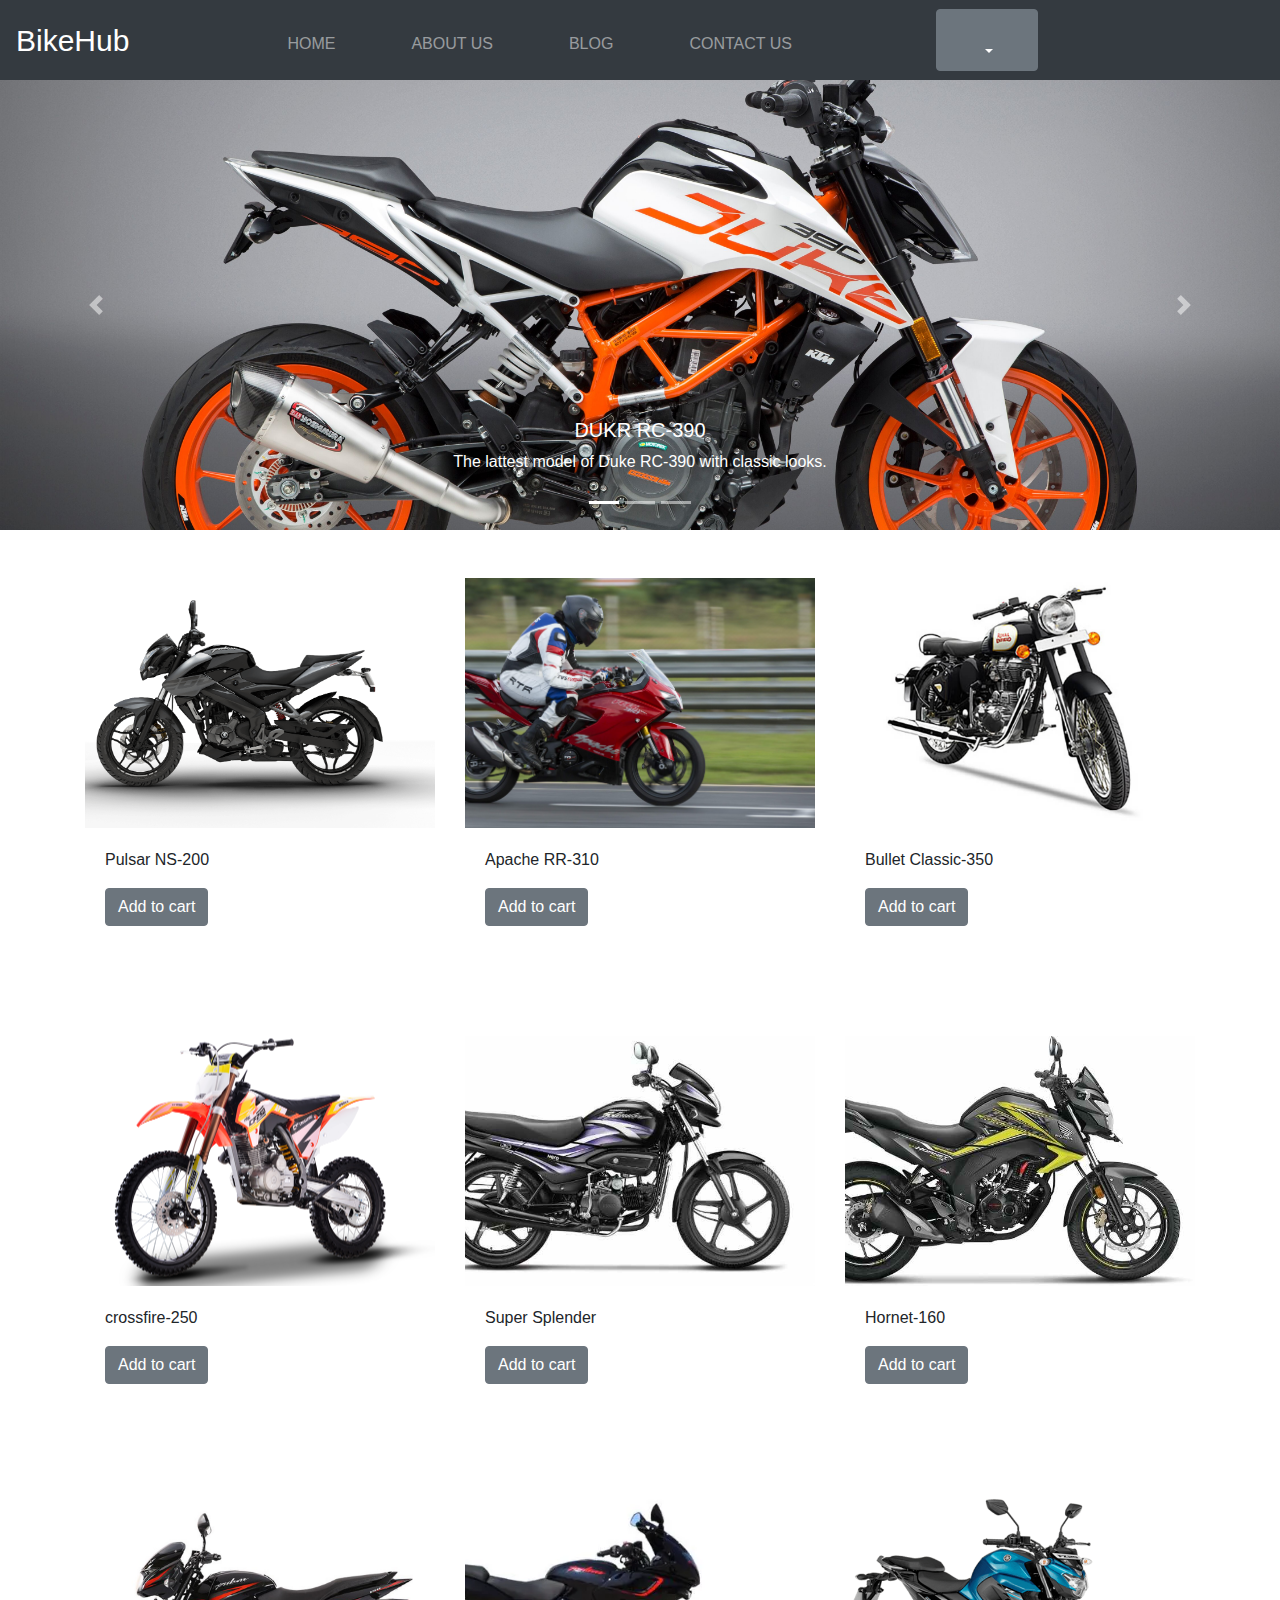
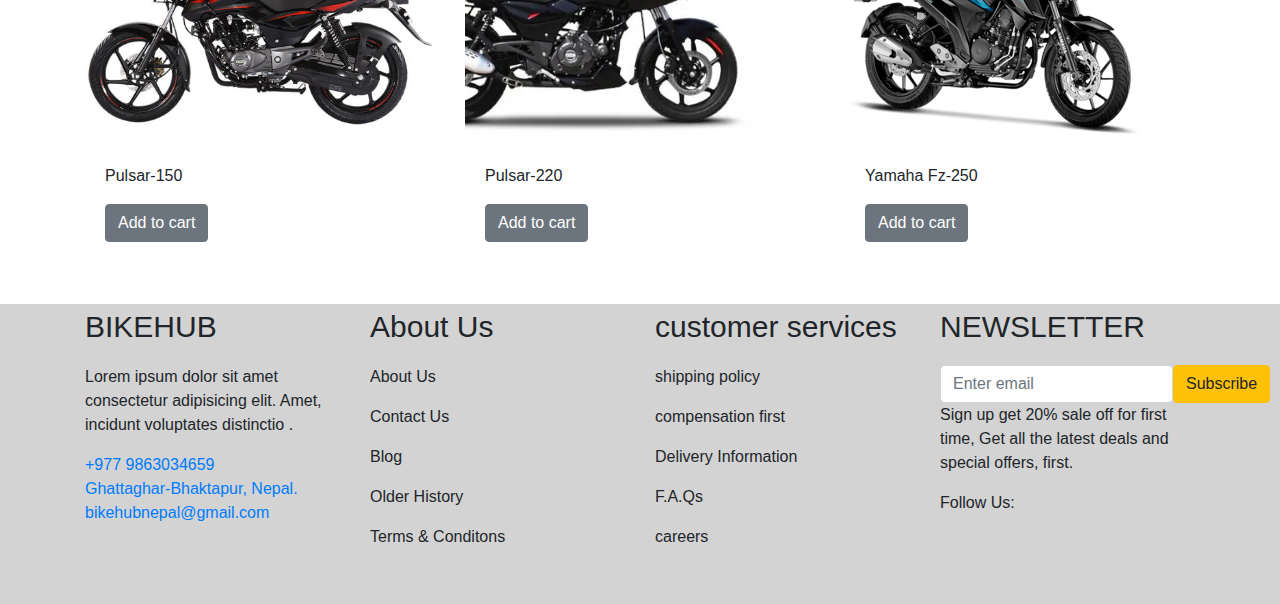
<file: bikehub/index.html>
<!DOCTYPE html>
<html lang="en">

<head>
    <meta charset="UTF-8">
    <meta name="viewport" content="width=device-width, initial-scale=1.0">
    <meta http-equiv="X-UA-Compatible" content="ie=edge">
    <title>BIKEHUB NEPAL</title>
    <link rel="stylesheet" href="https://use.fontawesome.com/releases/v5.8.2/css/all.css"
        integrity="sha384-oS3vJWv+0UjzBfQzYUhtDYW+Pj2yciDJxpsK1OYPAYjqT085Qq/1cq5FLXAZQ7Ay" crossorigin="anonymous">

    <link rel="stylesheet" href="css/styles.css">
    <link rel="stylesheet" href="css/custom.css">
    <link rel="stylesheet" href="css/bootstrap.css">
</head>

<body>

    <nav class="navbar navbar-expand-md bg-dark navbar-dark">
        <!-- Brand-->
        <a class="navbar-brand" href="index.html">BikeHub</a>

        <!-- toggler//collapsible Button-->
        <button class="navbar-toggler" type="button" data-toggle="collapse" data-target="#collapsibleNavbar">
            <span class="navbar-toggler-icon"></span>
        </button>

        <!-- Navbar Links-->
        <div class="collapse navbar-collapse" id="collapsibleNavbar">
            <ul class="navbar-nav">
                <li class="nav-item">
                    <a class="nav-link" href="index.html">home</a>
                </li>
            </ul>
            <ul class="navbar-nav">
                <li class="nav-item">
                    <a class="nav-link" href="about.html">About Us</a>
                </li>
            </ul>
            <ul class="navbar-nav">
                <li class="nav-item">
                    <a class="nav-link" href="blog.html">Blog</a>
                </li>
            </ul>
            <ul class="navbar-nav">
                <li class="nav-item">
                    <a class="nav-link" href="contact.html">Contact Us</a>
                </li>
            </ul>
            <ul class="navbar-nav">
                <li class="nav-item">
                    <a href="#" class="nav-link"><i class="fas fa-search"></i></a>
                </li>
            </ul>

            <ul class="navbar-nav">
                <li class="nav-item">
                    <div class="dropdown">
                        <button class="btn btn-secondary dropdown-toggle" type="button" id="dropdownMenuButton"
                            data-toggle="dropdown" aria-haspopup="true" aria-expanded="false">
                            <a href="#" class="nav-link"><i class="fa fa-user"></i></a>
                        </button>
                        <div class="dropdown-menu" aria-labelledby="dropdownMenuButton">
                            <a class="dropdown-item" href="account.html"><i class="fas fa-cog"></i> My Account</a>
                            <a class="dropdown-item" href="account.html"><i class="fas fa-sign-in-alt"></i> Log In</a>
                            <a class="dropdown-item" href="logout.html"><i class="fas fa-sign-out-alt"></i> logout</a>
                            <a class="dropdown-item" href="register.html"><i class="fa fa-user"></i> Register</a>
                            <a class="dropdown-item" href="checkout.html"><i class="fas fa-check-circle"></i>
                                Checkout</a>
                            <a class="dropdown-item" href="wishlist.html"><i class="fas fa-heart"></i> My Wishlists</a>
                        </div>
                    </div>
                </li>
            </ul>
            <ul class="navbar-nav">
                <li class="nav-item">
                    <a href="#" class="nav-link"><i class="fas fa-cart-plus"></i></i></a>
                </li>
            </ul>
        </div>
    </nav>
    <div class="bd-example">
        <div id="carouselExampleCaptions" class="carousel slide" data-ride="carousel">
            <ol class="carousel-indicators">
                <li data-target="#carouselExampleCaptions" data-slide-to="0" class="active"></li>
                <li data-target="#carouselExampleCaptions" data-slide-to="1"></li>
                <li data-target="#carouselExampleCaptions" data-slide-to="2"></li>
            </ol>
            <div class="carousel-inner">
                <div class="carousel-item active">
                    <img src="img/duke.jpg" class="d-block w-100 fixed-height" alt="">
                    <div class="overlay"></div>

                    <div class="carousel-caption d-none d-md-block ">
                        <h5>DUKR RC-390</h5>
                        <p>The lattest model of Duke RC-390 with classic looks.</p>
                    </div>
                </div>
                <div class="carousel-item">
                    <img src="img/bullet.jpg" class="d-block w-100 fixed-height" alt="">
                    <div class="overlay"></div>
                    <div class="carousel-caption d-none d-md-block ">
                        <h5>BULLET CLASSIC</h5>
                        <p>Bullet Classic is lattest Royal Enfield.</p>
                    </div>
                </div>
                <div class="carousel-item">
                    <img src="img/apache.jpg" class="d-block w-100 fixed-height" alt="">
                    <div class="overlay"></div>
                    <div class="carousel-caption d-none d-md-block">
                        <h5>RR-310</h5>
                        <p>Racing sports looks of RR.</p>
                    </div>
                </div>
            </div>
            <a class="carousel-control-prev" href="#carouselExampleCaptions" role="button" data-slide="prev">
                <span class="carousel-control-prev-icon" aria-hidden="true"></span>
                <span class="sr-only">Previous</span>
            </a>
            <a class="carousel-control-next" href="#carouselExampleCaptions" role="button" data-slide="next">
                <span class="carousel-control-next-icon" aria-hidden="true"></span>
                <span class="sr-only">Next</span>
            </a>
        </div>



        <div class="container mt-5">
            <div class="row">
                <div class="col">
                    <div class="bike">
                        <div>
                            <img src="img/ns200.png" alt="apache" class="myimage">

                        </div>
                        <div class="card-body">
                            <p>Pulsar NS-200</p>
                            <button class="btn btn-secondary" id="name">Add to cart</button>
                        </div>

                    </div>
                </div>
                <div class="col">
                    <div class="bike">
                        <div>
                            <img src="img/apache.jpg" alt="apache" class="myimage">

                        </div>
                        <div class="card-body">
                            <p>Apache RR-310</p>
                            <button class="btn btn-secondary" id="name">Add to cart</button>
                        </div>

                    </div>
                </div>
                <div class="col">
                    <div class="bike">
                        <div>
                            <img src="img/classicbullet.jpg" alt="apache" class="myimage">
                        </div>
                        <div class="card-body">
                            <p>Bullet Classic-350</p>
                            <button class="btn btn-secondary" id="name">Add to cart</button>
                        </div>
                    </div>
                </div>
            </div>
        </div>
    </div>
    <div class="container mt-5">
        <div class="row">
            <div class="col">
                <div class="bike">
                    <div>
                        <img src="img/crossfire250cc.png" alt="apache" class="myimage">
                    </div>
                    <div class="card-body">
                        <p>crossfire-250</p>
                        <button class="btn btn-secondary" id="name">Add to cart</button>
                    </div>

                </div>
            </div>
            <div class="col">
                <div class="bike">
                    <div>
                        <img src="img/herohondasplender.jpg" alt="apache" class="myimage">
                    </div>
                    <div class="card-body">
                        <p>Super Splender</p>
                        <button class="btn btn-secondary" id="name">Add to cart</button>
                    </div>

                </div>
            </div>
            <div class="col">
                <div class="bike">
                    <div>
                        <img src="img/hornet160r.jpg" alt="apache" class="myimage">
                    </div>
                    <div class="card-body">
                        <p>Hornet-160</p>
                        <button class="btn btn-secondary" id="name">Add to cart</button>
                    </div>
                </div>
            </div>
        </div>
    </div>
    </div>
    <div class="container mt-5">
        <div class="row">
            <div class="col">
                <div class="bike">
                    <div>
                        <img src="img/pulsar150.jpg" alt="apache" class="myimage">
                    </div>
                    <div class="card-body">
                        <p>Pulsar-150</p>
                        <button class="btn btn-secondary" id="name">Add to cart</button>
                    </div>

                </div>
            </div>
            <div class="col">
                <div class="bike">
                    <div>
                        <img src="img/pulsar180.webp" alt="apache" class="myimage">
                    </div>
                    <div class="card-body">
                        <p>Pulsar-220</p>
                        <button class="btn btn-secondary" id="name">Add to cart</button>
                    </div>

                </div>
            </div>
            <div class="col">
                <div class="bike">
                    <div>
                        <img src="img/fz25.png" alt="apache" class="myimage">
                    </div>
                    <div class="card-body">
                        <p>Yamaha Fz-250</p>
                        <button class="btn btn-secondary" id="name">Add to cart</button>
                    </div>
                </div>
            </div>
        </div>
    </div>
    </div>



    <footer id="footer">
        <div class="container">
            <div class="row">
                <div class="col">
                    <p class="suzzan">BIKEHUB</p>
                    <p>Lorem ipsum dolor sit amet consectetur adipisicing elit. Amet, incidunt voluptates distinctio
                        .</p>
                    <a href=""><i class="fas fa-phone"></i> +977 9863034659</a><br>
                    <a href=""><i class="fas fa-map-marker-alt"></i>Ghattaghar-Bhaktapur, Nepal.</a><br>
                    <a href=""><i class="fas fa-inbox"></i> bikehubnepal@gmail.com</a>
                </div>

                <div class="col">
                    <p class="suzzan">About Us</p>
                    <p>About Us</p>
                    <p>Contact Us</p>
                    <p>Blog</p>
                    <p>Older History</p>
                    <p>Terms & Conditons</p>

                </div>
                <div class="col">
                    <p class="suzzan">customer services</p>
                    <p>shipping policy</p>
                    <p>compensation first</p>
                    <p>Delivery Information</p>
                    <p>F.A.Qs</p>
                    <p>careers</p>
                </div>
                <div class="col">
                    <p class="suzzan">NEWSLETTER</p>
                    <form class="form-inline">
                        <div class="form-group">
                            <label for="exampleInputEmail1"></label>
                            <input type="email" class="form-control" id="exampleInputEmail1"
                                aria-describedby="emailHelp" placeholder="Enter email">
                            <!-- <small id="emailHelp" class="form-text text-muted">We'll never share your email with
                                    anyone else.</small> -->
                            <button type="submit" class="btn btn-warning">Subscribe</button>
                        </div>


                    </form>
                    <p>Sign up get 20% sale off for first time, Get all the latest deals and special offers, first.
                    </p>
                    Follow Us:
                    <a href="https://www.facebook.com/"><i class="fab fa-facebook"></i></a>
                    <a href="https://www.twitter.com/"> <i class="fab fa-twitter"></i></a>
                    <a href="https://www.instagram.com/"><i class="fab fa-instagram"></i></a>
                </div>
            </div>
        </div>
    </footer>
    <script src="js/jquery.js">
    </script>
    <script src="https://cdnjs.cloudflare.com/ajax/libs/popper.js/1.14.7/umd/popper.min.js"
        integrity="sha384-UO2eT0CpHqdSJQ6hJty5KVphtPhzWj9WO1clHTMGa3JDZwrnQq4sF86dIHNDz0W1" crossorigin="anonymous">
        </script>
    <script src="js/bootstrap.js"></script>
</body>




</html>
</file>
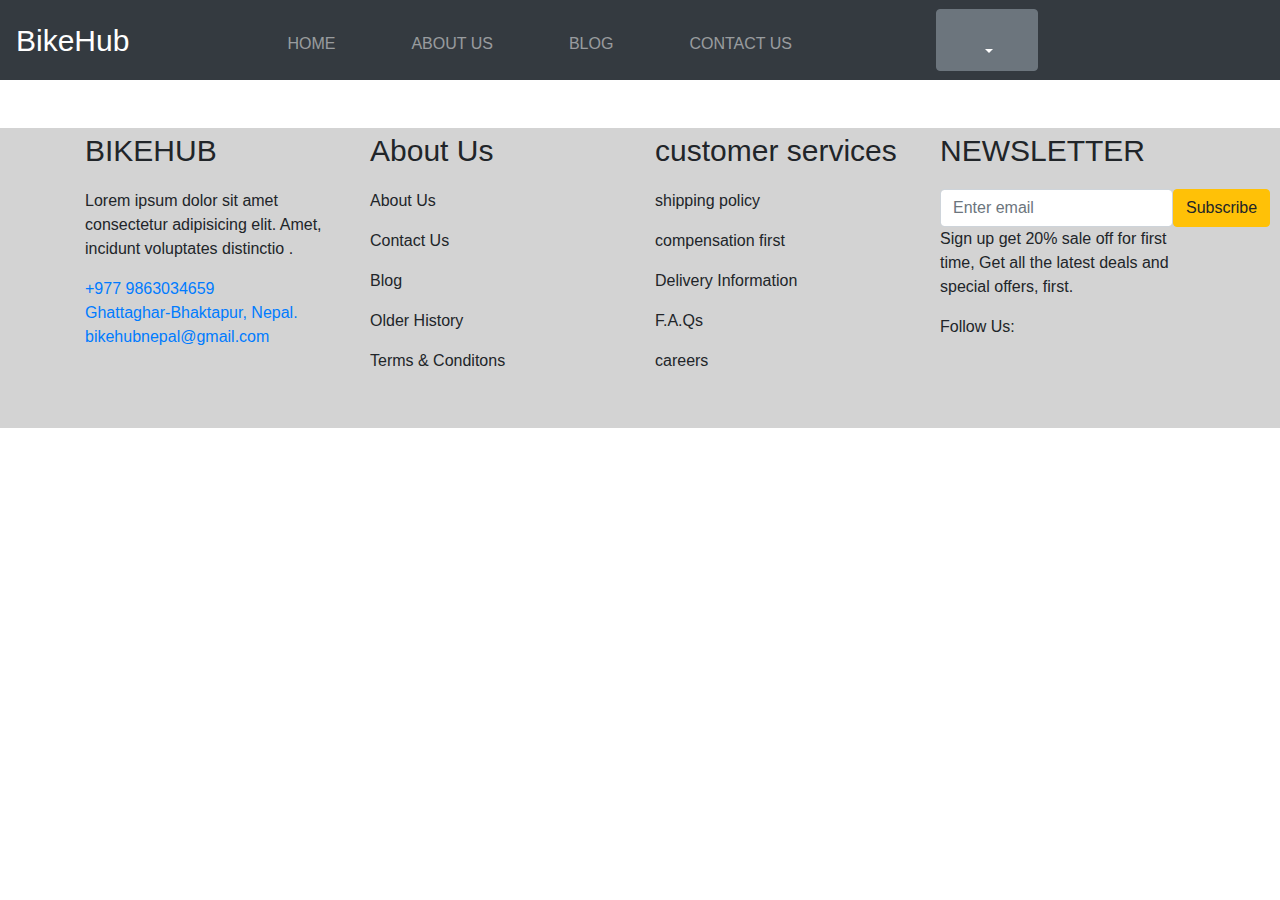
<file: bikehub/about.html>
<!DOCTYPE html>
<html lang="en">

<head>
    <meta charset="UTF-8">
    <meta name="viewport" content="width=device-width, initial-scale=1.0">
    <meta http-equiv="X-UA-Compatible" content="ie=edge">
    <title>About Us</title>
    <link rel="stylesheet" href="https://use.fontawesome.com/releases/v5.8.2/css/all.css"
        integrity="sha384-oS3vJWv+0UjzBfQzYUhtDYW+Pj2yciDJxpsK1OYPAYjqT085Qq/1cq5FLXAZQ7Ay" crossorigin="anonymous">

    <link rel="stylesheet" href="css/styles.css">
    <link rel="stylesheet" href="css/custom.css">
    <link rel="stylesheet" href="css/bootstrap.css">
</head>

<body>

    <nav class="navbar navbar-expand-md bg-dark navbar-dark">
        <!-- Brand-->
        <a class="navbar-brand" href="index.html">BikeHub</a>

        <!-- toggler//collapsible Button-->
        <button class="navbar-toggler" type="button" data-toggle="collapse" data-target="#collapsibleNavbar">
            <span class="navbar-toggler-icon"></span>
        </button>

        <!-- Navbar Links-->
        <div class="collapse navbar-collapse" id="collapsibleNavbar">
            <ul class="navbar-nav">
                <li class="nav-item">
                    <a class="nav-link" href="index.html">home</a>
                </li>
            </ul>
            <ul class="navbar-nav">
                <li class="nav-item">
                    <a class="nav-link" href="about.html">About Us</a>
                </li>
            </ul>
            <ul class="navbar-nav">
                <li class="nav-item">
                    <a class="nav-link" href="blog.html">Blog</a>
                </li>
            </ul>
            <ul class="navbar-nav">
                <li class="nav-item">
                    <a class="nav-link" href="contact.html">Contact Us</a>
                </li>
            </ul>
            <ul class="navbar-nav">
                <li class="nav-item">
                    <a href="#" class="nav-link"><i class="fas fa-search"></i></a>
                </li>
            </ul>

            <ul class="navbar-nav">
                <li class="nav-item">
                    <div class="dropdown">
                        <button class="btn btn-secondary dropdown-toggle" type="button" id="dropdownMenuButton"
                            data-toggle="dropdown" aria-haspopup="true" aria-expanded="false">
                            <a href="#" class="nav-link"><i class="fa fa-user"></i></a>
                        </button>
                        <div class="dropdown-menu" aria-labelledby="dropdownMenuButton">
                            <a class="dropdown-item" href="account.html"><i class="fas fa-cog"></i> My Account</a>
                            <a class="dropdown-item" href="account.html"><i class="fas fa-sign-in-alt"></i> Log In</a>
                            <a class="dropdown-item" href="logout.html"><i class="fas fa-sign-out-alt"></i> logout</a>
                            <a class="dropdown-item" href="register.html"><i class="fa fa-user"></i> Register</a>
                            <a class="dropdown-item" href="checkout.html"><i class="fas fa-check-circle"></i>
                                Checkout</a>
                            <a class="dropdown-item" href="wishlist.html"><i class="fas fa-heart"></i> My Wishlists</a>
                        </div>
                    </div>
                </li>
            </ul>
            <ul class="navbar-nav">
                <li class="nav-item">
                    <a href="#" class="nav-link"><i class="fas fa-cart-plus"></i></i></a>
                </li>
            </ul>
        </div>
    </nav>
    <div class="container mt-5">

    </div>


    <footer id="footer">
        <div class="container">
            <div class="row">
                <div class="col">
                    <p class="suzzan">BIKEHUB</p>
                    <p>Lorem ipsum dolor sit amet consectetur adipisicing elit. Amet, incidunt voluptates distinctio
                        .</p>
                    <a href=""><i class="fas fa-phone"></i> +977 9863034659</a><br>
                    <a href=""><i class="fas fa-map-marker-alt"></i>Ghattaghar-Bhaktapur, Nepal.</a><br>
                    <a href=""><i class="fas fa-inbox"></i> bikehubnepal@gmail.com</a>
                </div>

                <div class="col">
                    <p class="suzzan">About Us</p>
                    <p>About Us</p>
                    <p>Contact Us</p>
                    <p>Blog</p>
                    <p>Older History</p>
                    <p>Terms & Conditons</p>

                </div>
                <div class="col">
                    <p class="suzzan">customer services</p>
                    <p>shipping policy</p>
                    <p>compensation first</p>
                    <p>Delivery Information</p>
                    <p>F.A.Qs</p>
                    <p>careers</p>
                </div>
                <div class="col">
                    <p class="suzzan">NEWSLETTER</p>
                    <form class="form-inline">
                        <div class="form-group">
                            <label for="exampleInputEmail1"></label>
                            <input type="email" class="form-control" id="exampleInputEmail1"
                                aria-describedby="emailHelp" placeholder="Enter email">
                            <!-- <small id="emailHelp" class="form-text text-muted">We'll never share your email with
                                    anyone else.</small> -->
                            <button type="submit" class="btn btn-warning">Subscribe</button>
                        </div>


                    </form>
                    <p>Sign up get 20% sale off for first time, Get all the latest deals and special offers, first.
                    </p>
                    Follow Us:
                    <a href="https://www.facebook.com/"><i class="fab fa-facebook"></i></a>
                    <a href="https://www.twitter.com/"> <i class="fab fa-twitter"></i></a>
                    <a href="https://www.instagram.com/"><i class="fab fa-instagram"></i></a>
                </div>
            </div>
        </div>
    </footer>

    <script src="js/jquery.js">
    </script>
    <script src="https://cdnjs.cloudflare.com/ajax/libs/popper.js/1.14.7/umd/popper.min.js"
        integrity="sha384-UO2eT0CpHqdSJQ6hJty5KVphtPhzWj9WO1clHTMGa3JDZwrnQq4sF86dIHNDz0W1" crossorigin="anonymous">
        </script>
    <script src="js/bootstrap.js"></script>
</body>




</html>
</file>
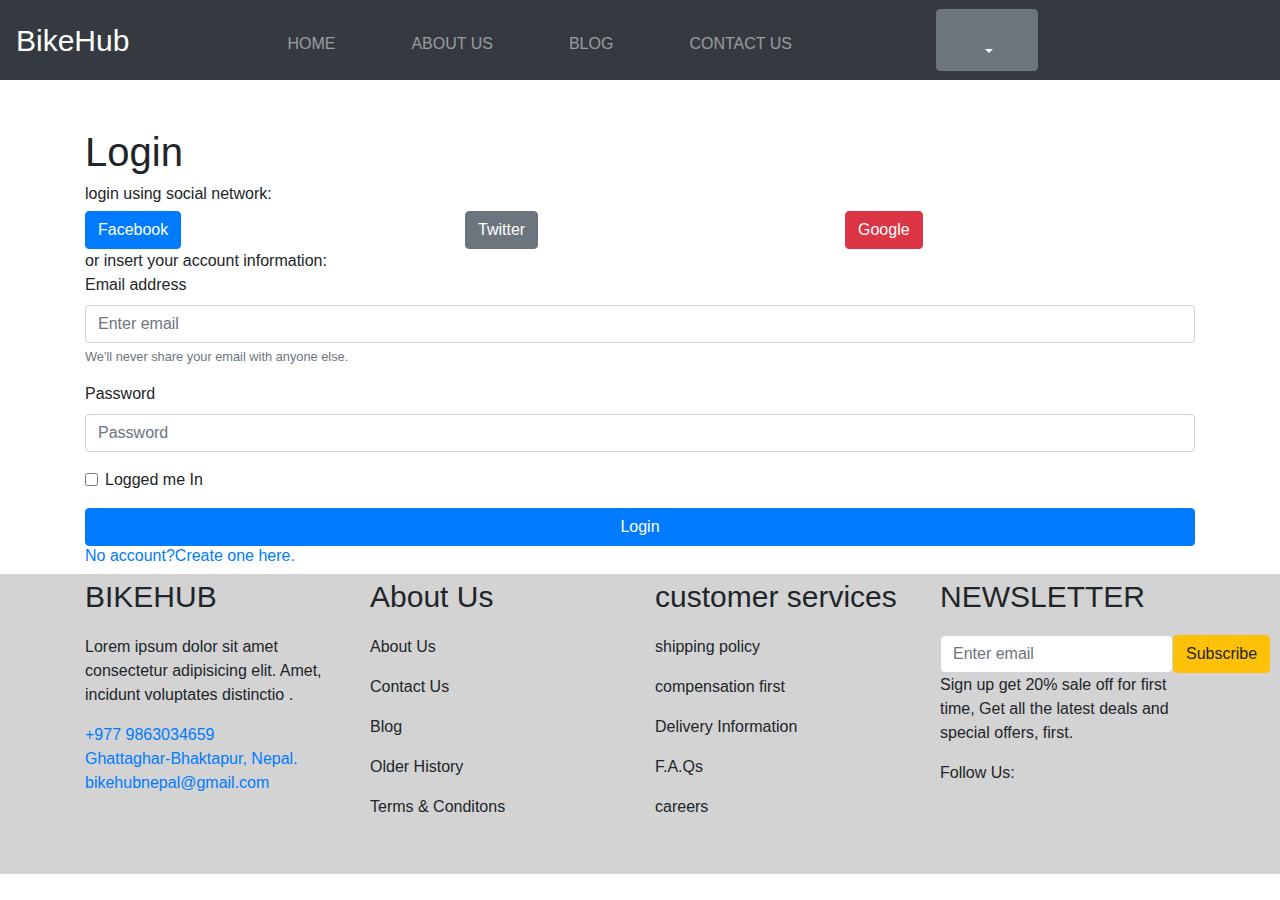
<file: bikehub/account.html>
<!DOCTYPE html>
<html lang="en">

<head>
    <meta charset="UTF-8">
    <meta name="viewport" content="width=device-width, initial-scale=1.0">
    <meta http-equiv="X-UA-Compatible" content="ie=edge">
    <title>BIKEHUB NEPAL</title>
    <link rel="stylesheet" href="https://use.fontawesome.com/releases/v5.8.2/css/all.css"
        integrity="sha384-oS3vJWv+0UjzBfQzYUhtDYW+Pj2yciDJxpsK1OYPAYjqT085Qq/1cq5FLXAZQ7Ay" crossorigin="anonymous">

    <link rel="stylesheet" href="css/styles.css">
    <link rel="stylesheet" href="css/custom.css">
    <link rel="stylesheet" href="css/bootstrap.css">
</head>

<body>

    <nav class="navbar navbar-expand-md bg-dark navbar-dark">
        <!-- Brand-->
        <a class="navbar-brand" href="index.html">BikeHub</a>

        <!-- toggler//collapsible Button-->
        <button class="navbar-toggler" type="button" data-toggle="collapse" data-target="#collapsibleNavbar">
            <span class="navbar-toggler-icon"></span>
        </button>

        <!-- Navbar Links-->
        <div class="collapse navbar-collapse" id="collapsibleNavbar">
            <ul class="navbar-nav">
                <li class="nav-item">
                    <a class="nav-link" href="index.html">home</a>
                </li>
            </ul>
            <ul class="navbar-nav">
                <li class="nav-item">
                    <a class="nav-link" href="about.html">About Us</a>
                </li>
            </ul>
            <ul class="navbar-nav">
                <li class="nav-item">
                    <a class="nav-link" href="blog.html">Blog</a>
                </li>
            </ul>
            <ul class="navbar-nav">
                <li class="nav-item">
                    <a class="nav-link" href="contact.html">Contact Us</a>
                </li>
            </ul>
            <ul class="navbar-nav">
                <li class="nav-item">
                    <a href="#" class="nav-link"><i class="fas fa-search"></i></a>
                </li>
            </ul>

            <ul class="navbar-nav">
                <li class="nav-item">
                    <div class="dropdown">
                        <button class="btn btn-secondary dropdown-toggle" type="button" id="dropdownMenuButton"
                            data-toggle="dropdown" aria-haspopup="true" aria-expanded="false">
                            <a href="#" class="nav-link"><i class="fa fa-user"></i></a>
                        </button>
                        <div class="dropdown-menu" aria-labelledby="dropdownMenuButton">
                            <a class="dropdown-item" href="account.html"><i class="fas fa-cog"></i> My Account</a>
                            <a class="dropdown-item" href="account.html"><i class="fas fa-sign-in-alt"></i> Log In</a>
                            <a class="dropdown-item" href="logout.html"><i class="fas fa-sign-out-alt"></i> logout</a>
                            <a class="dropdown-item" href="register.html"><i class="fa fa-user"></i> Register</a>
                            <a class="dropdown-item" href="checkout.html"><i class="fas fa-check-circle"></i>
                                Checkout</a>
                            <a class="dropdown-item" href="wishlist.html"><i class="fas fa-heart"></i> My Wishlists</a>
                        </div>
                    </div>
                </li>
            </ul>
            <ul class="navbar-nav">
                <li class="nav-item">
                    <a href="#" class="nav-link"><i class="fas fa-cart-plus"></i></i></a>
                </li>
            </ul>
        </div>
    </nav>

    <div class="container mt-5">
        <h1>Login</h1>
        <h6>login using social network:</h6>
        <div class="row">
            <div class="col">
                <button class="btn btn-primary">Facebook</button>
            </div>
            <div class="col">
                <button class="btn btn-secondary">Twitter</button>
            </div>
            <div class="col">
                <button class="btn btn-danger">Google</button>
            </div>
        </div>

        or insert your account information:
        <form>
            <div class="form-group">
                <label for="exampleInputEmail1">Email address</label>
                <input type="email" class="form-control" id="exampleInputEmail1" aria-describedby="emailHelp"
                    placeholder="Enter email">
                <small id="emailHelp" class="form-text text-muted">We'll never share your email with anyone
                    else.</small>
            </div>
            <div class="form-group">
                <label for="exampleInputPassword1">Password</label>
                <input type="password" class="form-control" id="exampleInputPassword1" placeholder="Password">
            </div>
            <div class="form-group form-check">
                <input type="checkbox" class="form-check-input" id="exampleCheck1">
                <label class="form-check-label" for="exampleCheck1">Logged me In</label>
            </div>
            <button type="submit" class="btn btn-primary btn-block">Login</button>
        </form>
        <h6><a href="register.html">No account?Create one here.</a></h6>
    </div>

    <footer id="footer">
        <div class="container">
            <div class="row">
                <div class="col">
                    <p class="suzzan">BIKEHUB</p>
                    <p>Lorem ipsum dolor sit amet consectetur adipisicing elit. Amet, incidunt voluptates distinctio
                        .</p>
                    <a href=""><i class="fas fa-phone"></i> +977 9863034659</a><br>
                    <a href=""><i class="fas fa-map-marker-alt"></i>Ghattaghar-Bhaktapur, Nepal.</a><br>
                    <a href=""><i class="fas fa-inbox"></i> bikehubnepal@gmail.com</a>
                </div>

                <div class="col">
                    <p class="suzzan">About Us</p>
                    <p>About Us</p>
                    <p>Contact Us</p>
                    <p>Blog</p>
                    <p>Older History</p>
                    <p>Terms & Conditons</p>

                </div>
                <div class="col">
                    <p class="suzzan">customer services</p>
                    <p>shipping policy</p>
                    <p>compensation first</p>
                    <p>Delivery Information</p>
                    <p>F.A.Qs</p>
                    <p>careers</p>
                </div>
                <div class="col">
                    <p class="suzzan">NEWSLETTER</p>
                    <form class="form-inline">
                        <div class="form-group">
                            <label for="exampleInputEmail1"></label>
                            <input type="email" class="form-control" id="exampleInputEmail1"
                                aria-describedby="emailHelp" placeholder="Enter email">
                            <!-- <small id="emailHelp" class="form-text text-muted">We'll never share your email with
                                        anyone else.</small> -->
                            <button type="submit" class="btn btn-warning">Subscribe</button>
                        </div>


                    </form>
                    <p>Sign up get 20% sale off for first time, Get all the latest deals and special offers, first.
                    </p>
                    Follow Us:
                    <a href="https://www.facebook.com/"><i class="fab fa-facebook"></i></a>
                    <a href="https://www.twitter.com/"> <i class="fab fa-twitter"></i></a>
                    <a href="https://www.instagram.com/"><i class="fab fa-instagram"></i></a>
                </div>
            </div>
        </div>
    </footer>

    <script src="js/jquery.js">
    </script>
    <script src="https://cdnjs.cloudflare.com/ajax/libs/popper.js/1.14.7/umd/popper.min.js"
        integrity="sha384-UO2eT0CpHqdSJQ6hJty5KVphtPhzWj9WO1clHTMGa3JDZwrnQq4sF86dIHNDz0W1" crossorigin="anonymous">
        </script>
    <script src="js/bootstrap.js"></script>
</body>




</html>
</file>
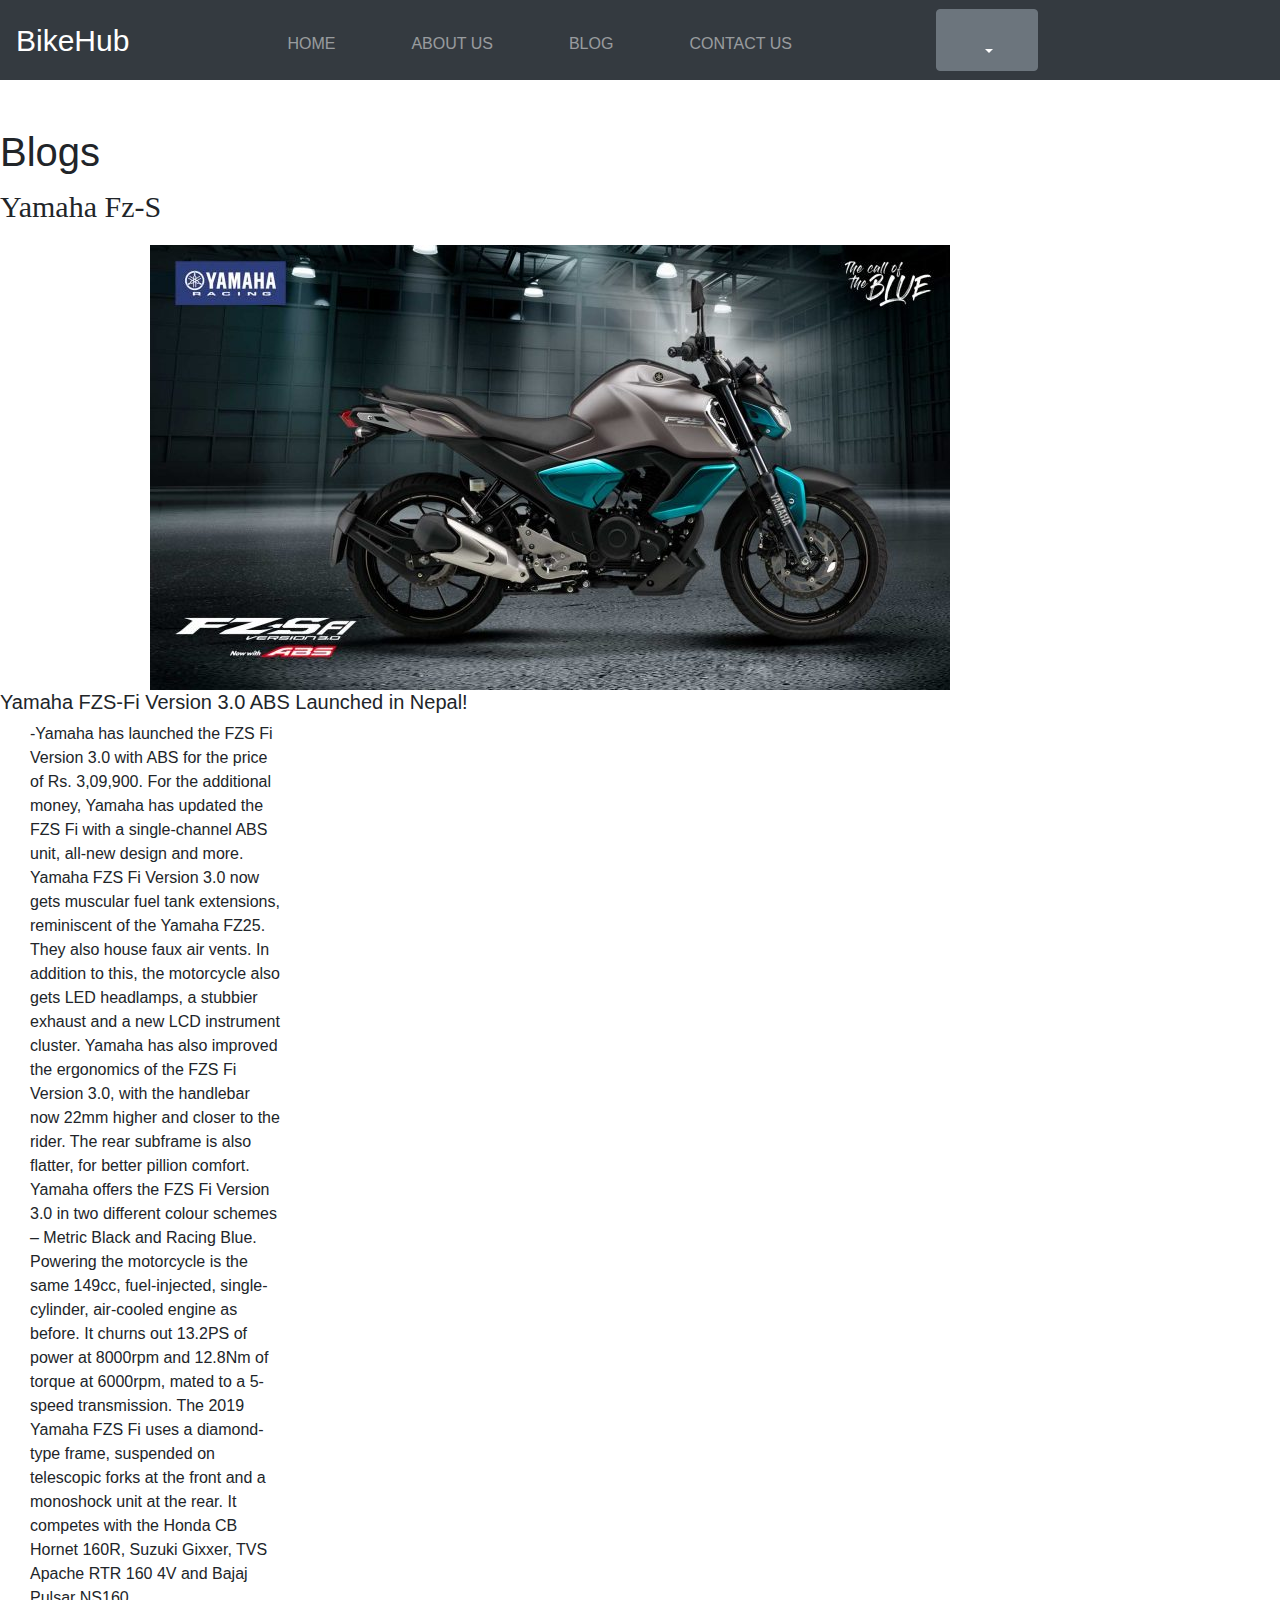
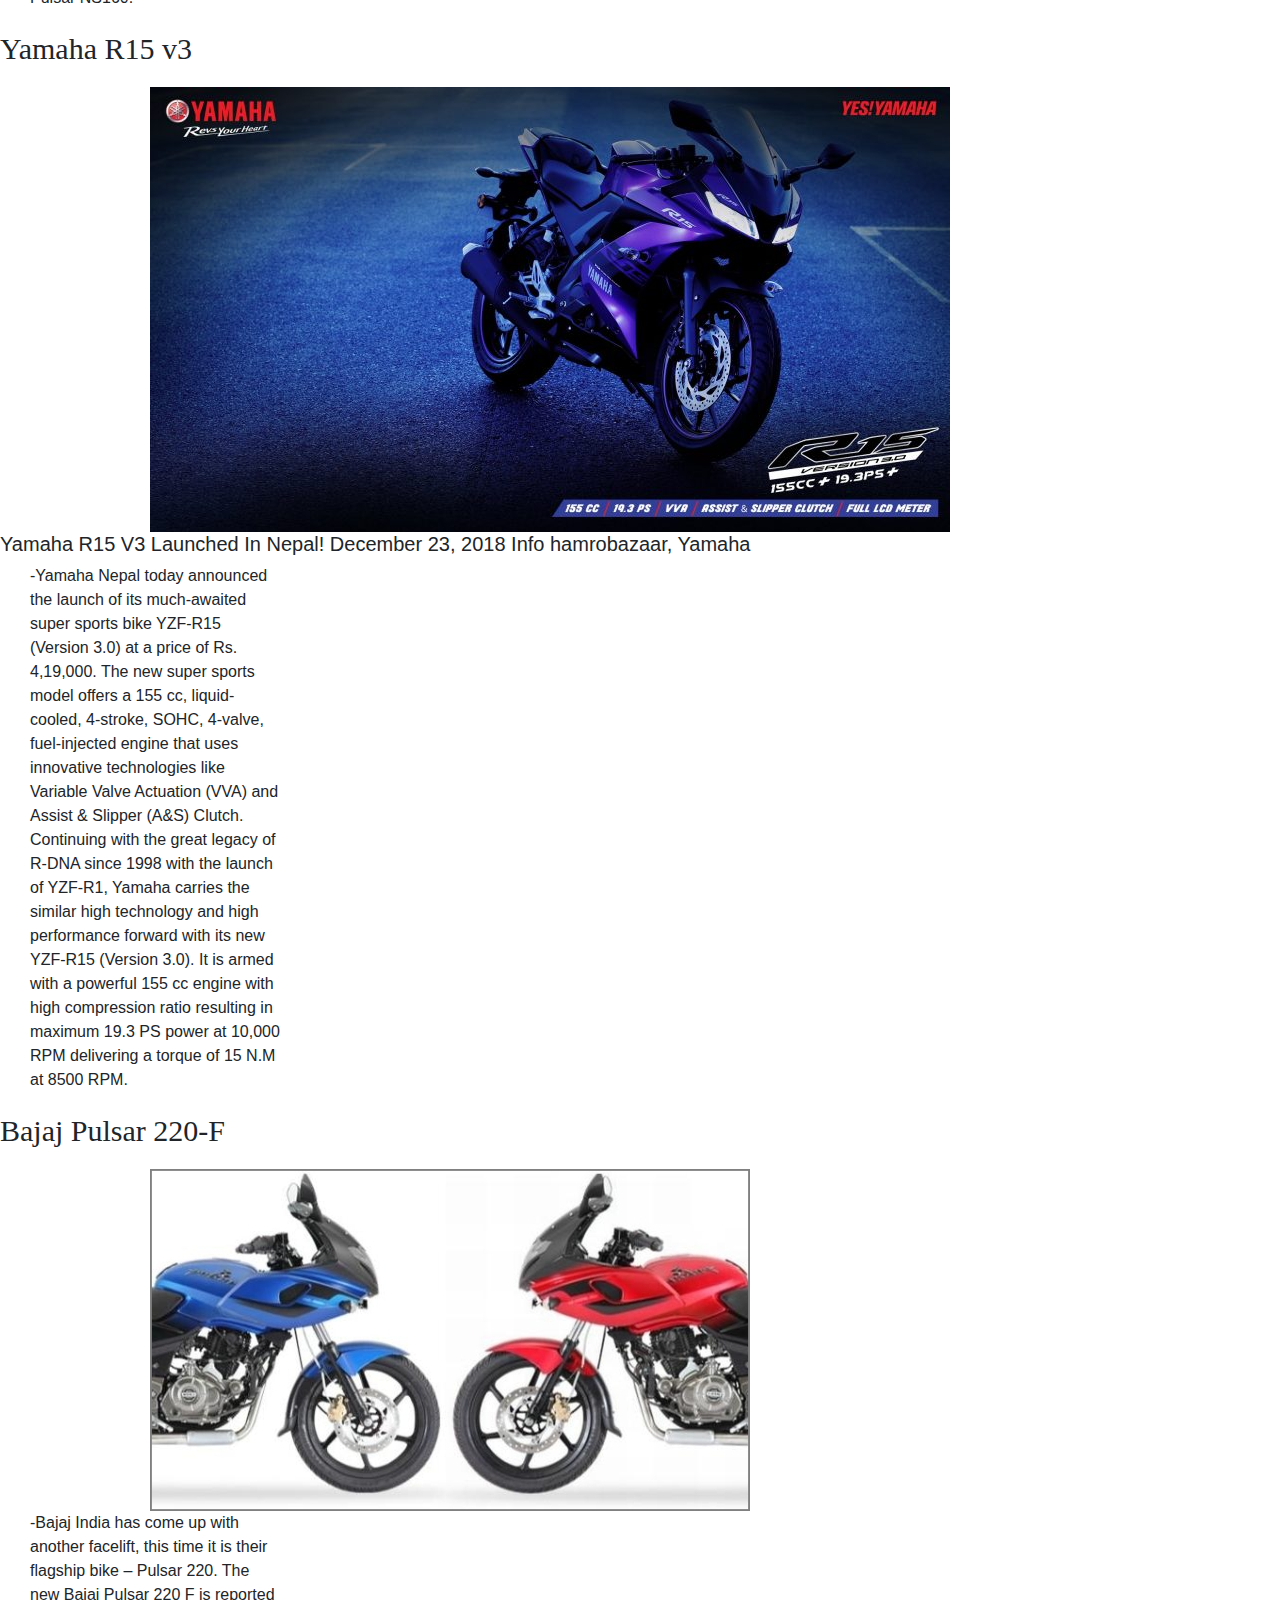
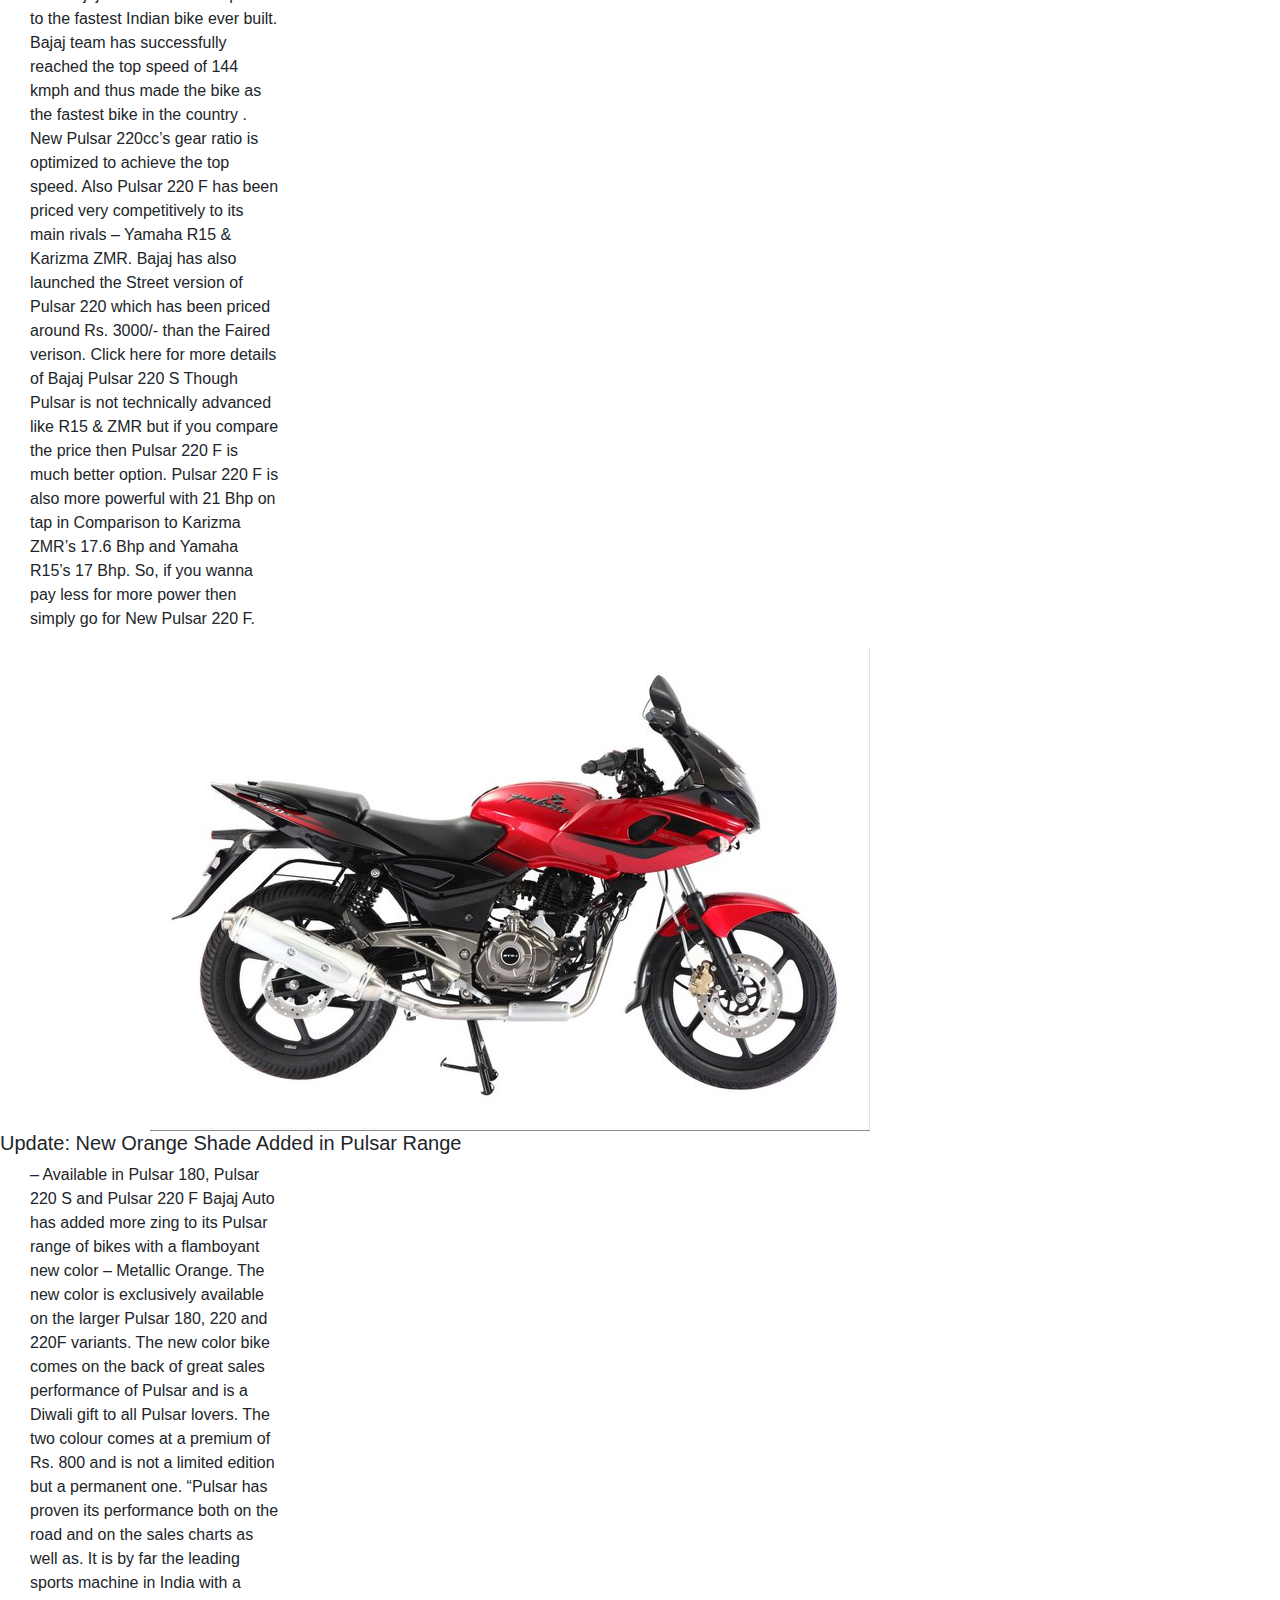
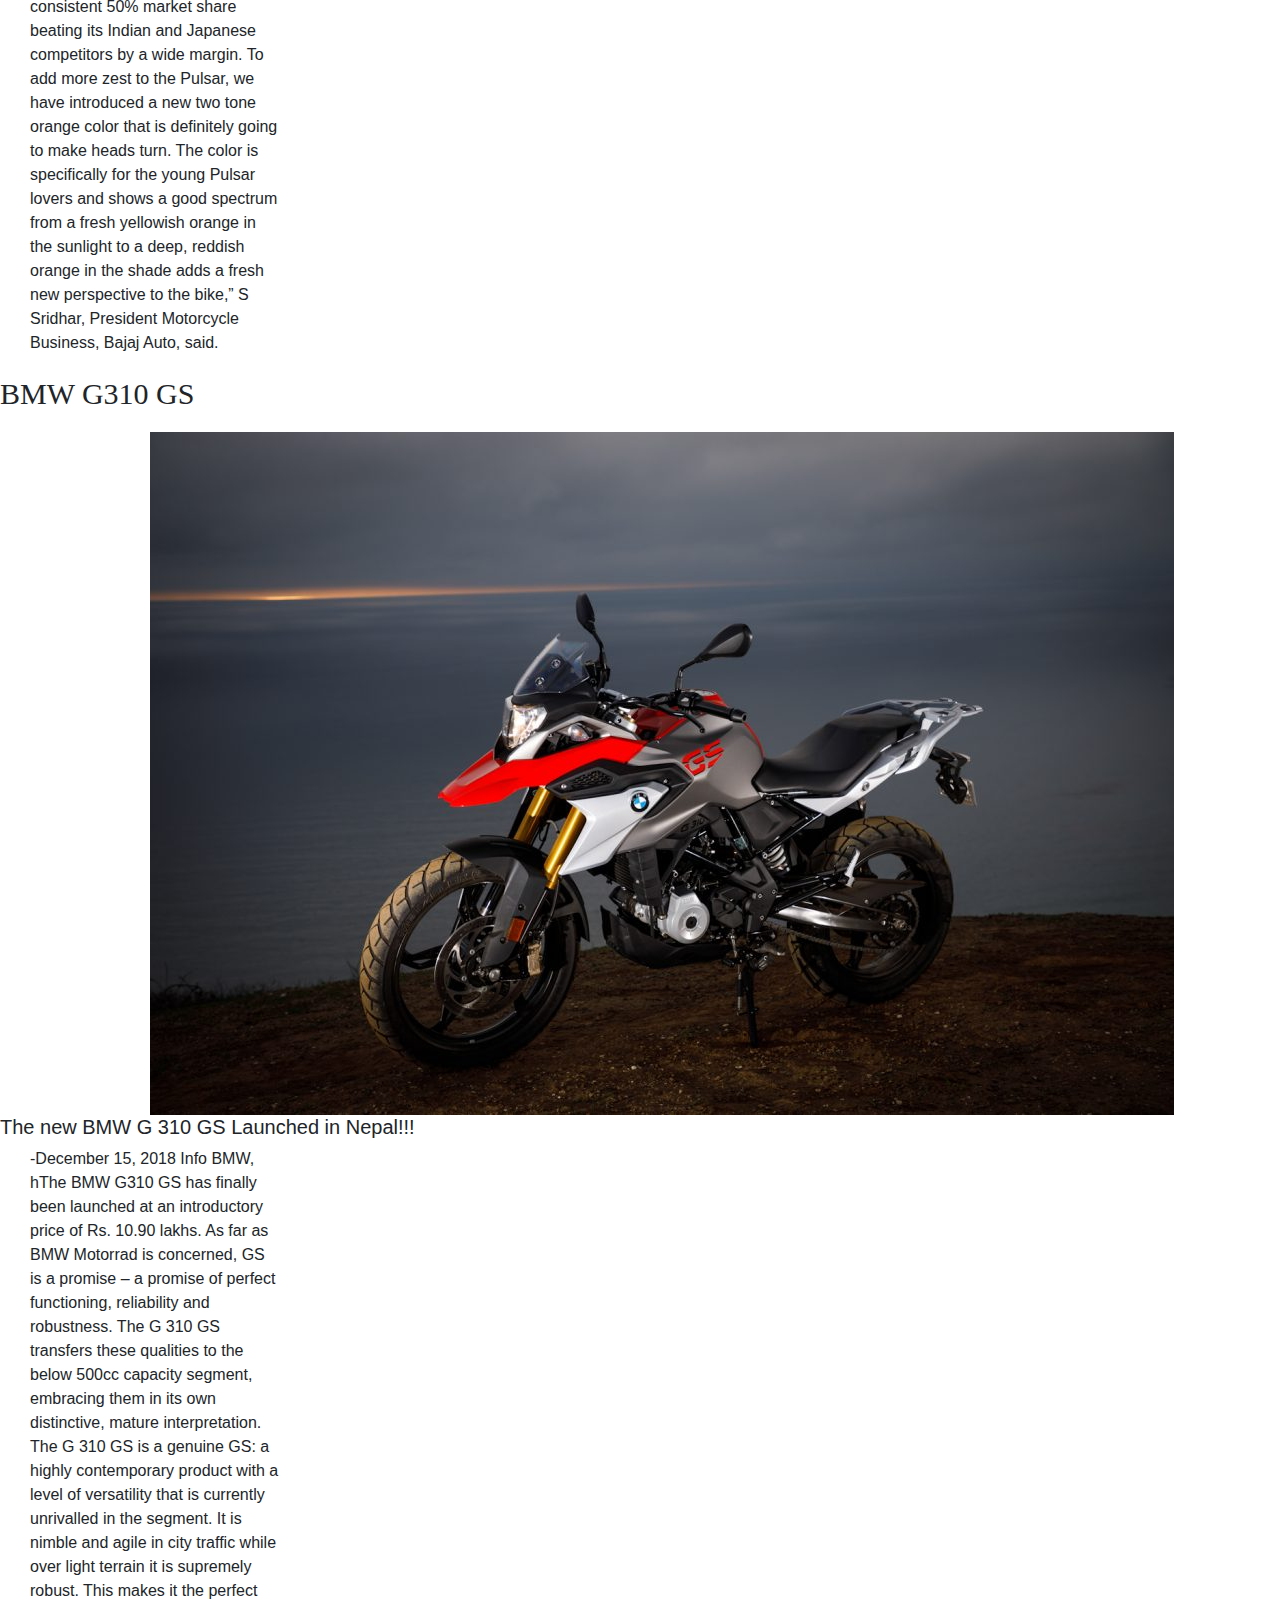
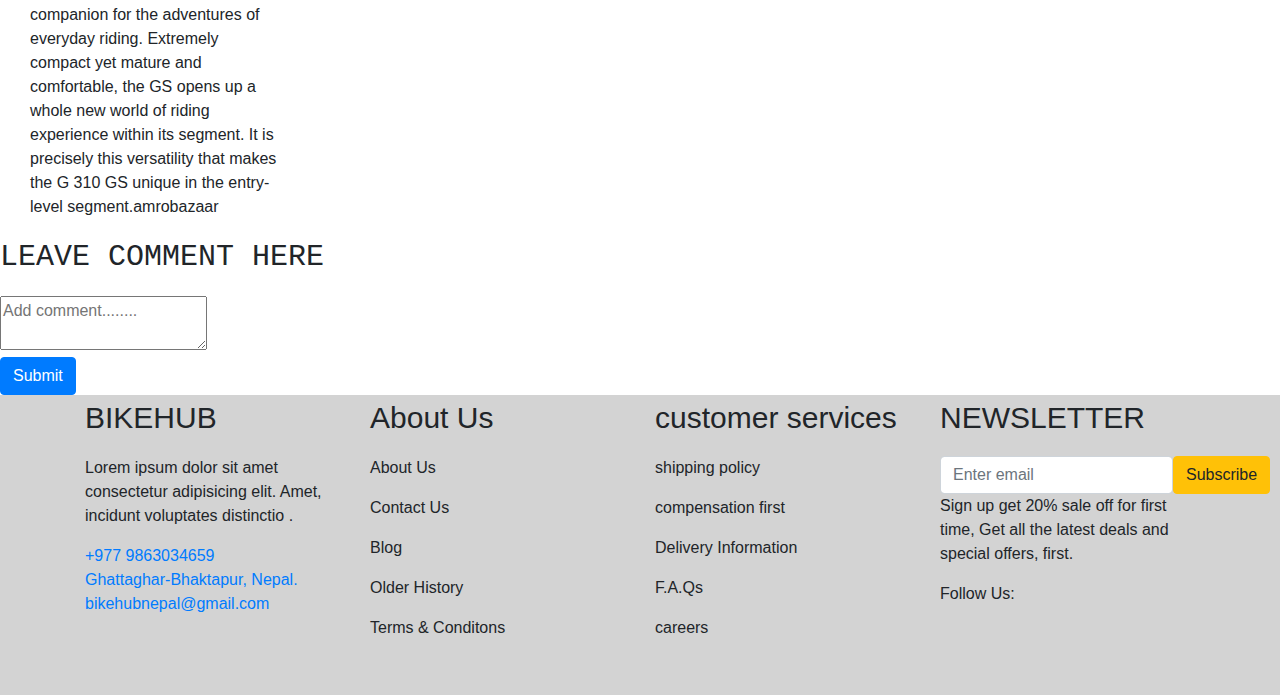
<file: bikehub/blog.html>
<!DOCTYPE html>
<html lang="en">

<head>
    <meta charset="UTF-8">
    <meta name="viewport" content="width=device-width, initial-scale=1.0">
    <meta http-equiv="X-UA-Compatible" content="ie=edge">
    <title>Blogs</title>
    <link rel="stylesheet" href="https://use.fontawesome.com/releases/v5.8.2/css/all.css"
        integrity="sha384-oS3vJWv+0UjzBfQzYUhtDYW+Pj2yciDJxpsK1OYPAYjqT085Qq/1cq5FLXAZQ7Ay" crossorigin="anonymous">

    <link rel="stylesheet" href="css/styles.css">
    <link rel="stylesheet" href="css/custom.css">
    <link rel="stylesheet" href="css/bootstrap.css">
</head>

<body>

    <nav class="navbar navbar-expand-md bg-dark navbar-dark">
        <!-- Brand-->
        <a class="navbar-brand" href="index.html">BikeHub</a>

        <!-- toggler//collapsible Button-->
        <button class="navbar-toggler" type="button" data-toggle="collapse" data-target="#collapsibleNavbar">
            <span class="navbar-toggler-icon"></span>
        </button>

        <!-- Navbar Links-->
        <div class="collapse navbar-collapse" id="collapsibleNavbar">
            <ul class="navbar-nav">
                <li class="nav-item">
                    <a class="nav-link" href="index.html">home</a>
                </li>
            </ul>
            <ul class="navbar-nav">
                <li class="nav-item">
                    <a class="nav-link" href="about.html">About Us</a>
                </li>
            </ul>
            <ul class="navbar-nav">
                <li class="nav-item">
                    <a class="nav-link" href="blog.html">Blog</a>
                </li>
            </ul>
            <ul class="navbar-nav">
                <li class="nav-item">
                    <a class="nav-link" href="contact.html">Contact Us</a>
                </li>
            </ul>
            <ul class="navbar-nav">
                <li class="nav-item">
                    <a href="#" class="nav-link"><i class="fas fa-search"></i></a>
                </li>
            </ul>

            <ul class="navbar-nav">
                <li class="nav-item">
                    <div class="dropdown">
                        <button class="btn btn-secondary dropdown-toggle" type="button" id="dropdownMenuButton"
                            data-toggle="dropdown" aria-haspopup="true" aria-expanded="false">
                            <a href="#" class="nav-link"><i class="fa fa-user"></i></a>
                        </button>
                        <div class="dropdown-menu" aria-labelledby="dropdownMenuButton">
                            <a class="dropdown-item" href="account.html"><i class="fas fa-cog"></i> My Account</a>
                            <a class="dropdown-item" href="account.html"><i class="fas fa-sign-in-alt"></i> Log In</a>
                            <a class="dropdown-item" href="logout.html"><i class="fas fa-sign-out-alt"></i> logout</a>
                            <a class="dropdown-item" href="register.html"><i class="fa fa-user"></i> Register</a>
                            <a class="dropdown-item" href="checkout.html"><i class="fas fa-check-circle"></i>
                                Checkout</a>
                            <a class="dropdown-item" href="wishlist.html"><i class="fas fa-heart"></i> My Wishlists</a>
                        </div>
                    </div>
                </li>
            </ul>
            <ul class="navbar-nav">
                <li class="nav-item">
                    <a href="#" class="nav-link"><i class="fas fa-cart-plus"></i></i></a>
                </li>
            </ul>
        </div>
    </nav>
    <div class="container mt-5">

    </div>


    <div class="bolg">
        <div class="row">
            <div class="col">
                <h1>Blogs</h1>
                <p class="heading">Yamaha Fz-S</p>
                <img src="img/blog2.jpg" alt="pulsar" class="logic">
                <h5>Yamaha FZS-Fi Version 3.0 ABS Launched in Nepal!</h5>
                <p class="Roshan">-Yamaha has launched the FZS Fi Version 3.0 with ABS for the price of Rs. 3,09,900.
                    For
                    the
                    additional
                    money, Yamaha has updated the FZS Fi with a single-channel ABS unit, all-new design and more. Yamaha
                    FZS
                    Fi Version 3.0 now gets muscular fuel tank extensions, reminiscent of the Yamaha FZ25. They also
                    house
                    faux air vents. In addition to this, the motorcycle also gets LED headlamps, a stubbier exhaust and
                    a
                    new LCD instrument cluster.

                    Yamaha has also improved the ergonomics of the FZS Fi Version 3.0, with the handlebar now 22mm
                    higher
                    and closer to the rider. The rear subframe is also flatter, for better pillion comfort. Yamaha
                    offers
                    the FZS Fi Version 3.0 in two different colour schemes – Metric Black and Racing Blue.

                    Powering the motorcycle is the same 149cc, fuel-injected, single-cylinder, air-cooled engine as
                    before.
                    It churns out 13.2PS of power at 8000rpm and 12.8Nm of torque at 6000rpm, mated to a 5-speed
                    transmission. The 2019 Yamaha FZS Fi uses a diamond-type frame, suspended on telescopic forks at the
                    front and a monoshock unit at the rear. It competes with the Honda CB Hornet 160R, Suzuki Gixxer,
                    TVS
                    Apache RTR 160 4V and Bajaj Pulsar NS160.

                </p>

                <p class="heading">Yamaha R15 v3</p>
                <img src="img/blog3.jpg" alt="pulsar" class="logic">
                <h5>Yamaha R15 V3 Launched In Nepal!
                    December 23, 2018 Info hamrobazaar, Yamaha</h5>
                <p class="Roshan">-Yamaha Nepal today announced the launch of its much-awaited super sports bike YZF-R15
                    (Version 3.0) at a
                    price of Rs. 4,19,000. The new super sports model offers a 155 cc, liquid-cooled, 4-stroke, SOHC,
                    4-valve, fuel-injected engine that uses innovative technologies like Variable Valve Actuation (VVA)
                    and
                    Assist & Slipper (A&S) Clutch. Continuing with the great legacy of R-DNA since 1998 with the launch
                    of
                    YZF-R1, Yamaha carries the similar high technology and high performance forward with its new YZF-R15
                    (Version 3.0). It is armed with a powerful 155 cc engine with high compression ratio resulting in
                    maximum 19.3 PS power at 10,000 RPM delivering a torque of 15 N.M at 8500 RPM.

                </p>

                <p class="heading">Bajaj Pulsar 220-F</p>
                <img src="img/blog.jpg" alt="pulsar" class="logic">
                <p class="Roshan">-Bajaj India has come up with another facelift, this time it is their flagship
                    bike –
                    Pulsar 220. The
                    new Bajaj Pulsar 220 F is reported to the fastest Indian bike ever built. Bajaj team has
                    successfully reached the top speed of 144 kmph and thus made the bike as the fastest bike in
                    the
                    country . New Pulsar 220cc’s gear ratio is optimized to achieve the top speed. Also Pulsar
                    220 F has
                    been priced very competitively to its main rivals – Yamaha R15 & Karizma ZMR.

                    Bajaj has also launched the Street version of Pulsar 220 which has been priced around Rs.
                    3000/-
                    than the Faired verison. Click here for more details of Bajaj Pulsar 220 S
                    Though Pulsar is not technically advanced like R15 & ZMR but if you compare the price then
                    Pulsar
                    220 F is much better option. Pulsar 220 F is also more powerful with 21 Bhp on tap in
                    Comparison to
                    Karizma ZMR’s 17.6 Bhp and Yamaha R15’s 17 Bhp. So, if you wanna pay less for more power
                    then simply
                    go for New Pulsar 220 F.

                </p>

                <img src="img/blog1.jpg" alt="pulsar" class="logic">
                <h5>Update: New Orange Shade Added in Pulsar Range</h5>
                <p class="Roshan">– Available in Pulsar 180, Pulsar 220 S and Pulsar 220 F
                    Bajaj Auto has added more zing to its Pulsar range of bikes with a flamboyant new color
                    –
                    Metallic
                    Orange. The new color is exclusively available on the larger Pulsar 180, 220 and 220F
                    variants. The
                    new color bike comes on the back of great sales performance of Pulsar and is a Diwali
                    gift
                    to all
                    Pulsar lovers. The two colour comes at a premium of Rs. 800 and is not a limited edition
                    but
                    a
                    permanent one.
                    “Pulsar has proven its performance both on the road and on the sales charts as well as.
                    It
                    is by far
                    the leading sports machine in India with a consistent 50% market share beating its
                    Indian
                    and
                    Japanese competitors by a wide margin. To add more zest to the Pulsar, we have
                    introduced a
                    new two
                    tone orange color that is definitely going to make heads turn. The color is specifically
                    for
                    the
                    young Pulsar lovers and shows a good spectrum from a fresh yellowish orange in the
                    sunlight
                    to a
                    deep, reddish orange in the shade adds a fresh new perspective to the bike,” S Sridhar,
                    President
                    Motorcycle Business, Bajaj Auto, said.
                </p>

                <p class="heading">BMW G310 GS</p>
                <img src="img/bolg4.jpg" alt="pulsar" class="logic">
                <h5>The new BMW G 310 GS Launched in Nepal!!!</h5>
                <p class="Roshan">-December 15, 2018 Info BMW, hThe BMW G310 GS has finally been launched at an
                    introductory
                    price of Rs.
                    10.90 lakhs. As far as BMW Motorrad is concerned, GS is a promise – a promise of perfect
                    functioning,
                    reliability and robustness. The G 310 GS transfers these qualities to the below 500cc capacity
                    segment,
                    embracing them in its own distinctive, mature interpretation.

                    The G 310 GS is a genuine GS: a highly contemporary product with a level of versatility that is
                    currently unrivalled in the segment. It is nimble and agile in city traffic while over light terrain
                    it
                    is supremely robust. This makes it the perfect companion for the adventures of everyday riding.
                    Extremely compact yet mature and comfortable, the GS opens up a whole new world of riding experience
                    within its segment. It is precisely this versatility that makes the G 310 GS unique in the
                    entry-level
                    segment.amrobazaar
                </p>
            </div>
        </div>
    </div>

    <p class="Nitu">LEAVE COMMENT HERE</p>

    <textarea placeholder="Add comment........"></textarea>
    </div>
    <div>
        <button class="btn btn-primary">Submit</button>
    </div>








    <footer id="footer">
        <div class="container">
            <div class="row">
                <div class="col">
                    <p class="suzzan">BIKEHUB</p>
                    <p>Lorem ipsum dolor sit amet consectetur adipisicing elit. Amet, incidunt voluptates
                        distinctio
                        .</p>
                    <a href=""><i class="fas fa-phone"></i> +977 9863034659</a><br>
                    <a href=""><i class="fas fa-map-marker-alt"></i>Ghattaghar-Bhaktapur, Nepal.</a><br>
                    <a href=""><i class="fas fa-inbox"></i> bikehubnepal@gmail.com</a>
                </div>

                <div class="col">
                    <p class="suzzan">About Us</p>
                    <p>About Us</p>
                    <p>Contact Us</p>
                    <p>Blog</p>
                    <p>Older History</p>
                    <p>Terms & Conditons</p>

                </div>
                <div class="col">
                    <p class="suzzan">customer services</p>
                    <p>shipping policy</p>
                    <p>compensation first</p>
                    <p>Delivery Information</p>
                    <p>F.A.Qs</p>
                    <p>careers</p>
                </div>
                <div class="col">
                    <p class="suzzan">NEWSLETTER</p>
                    <form class="form-inline">
                        <div class="form-group">
                            <label for="exampleInputEmail1"></label>
                            <input type="email" class="form-control" id="exampleInputEmail1"
                                aria-describedby="emailHelp" placeholder="Enter email">
                            <!-- <small id="emailHelp" class="form-text text-muted">We'll never share your email with
                                    anyone else.</small> -->
                            <button type="submit" class="btn btn-warning">Subscribe</button>
                        </div>


                    </form>
                    <p>Sign up get 20% sale off for first time, Get all the latest deals and special offers,
                        first.
                    </p>
                    Follow Us:
                    <a href="https://www.facebook.com/"><i class="fab fa-facebook"></i></a>
                    <a href="https://www.twitter.com/"> <i class="fab fa-twitter"></i></a>
                    <a href="https://www.instagram.com/"><i class="fab fa-instagram"></i></a>
                </div>
            </div>
        </div>
    </footer>

    <script src="js/jquery.js">
    </script>
    <script src="https://cdnjs.cloudflare.com/ajax/libs/popper.js/1.14.7/umd/popper.min.js"
        integrity="sha384-UO2eT0CpHqdSJQ6hJty5KVphtPhzWj9WO1clHTMGa3JDZwrnQq4sF86dIHNDz0W1" crossorigin="anonymous">
        </script>
    <script src="js/bootstrap.js"></script>
</body>




</html>
</file>
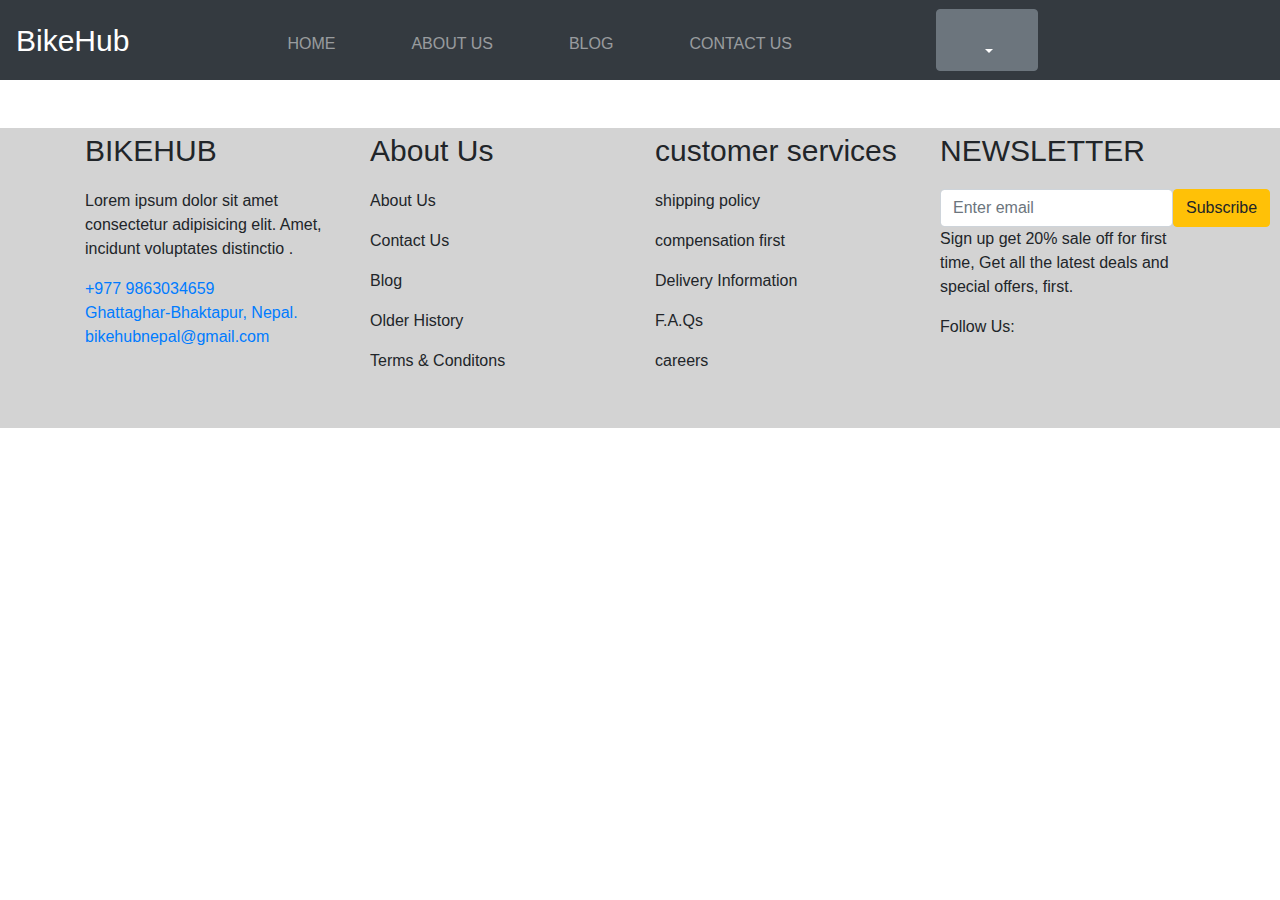
<file: bikehub/checkout.html>
<!DOCTYPE html>
<html lang="en">

<head>
    <meta charset="UTF-8">
    <meta name="viewport" content="width=device-width, initial-scale=1.0">
    <meta http-equiv="X-UA-Compatible" content="ie=edge">
    <title>Checkout</title>
    <link rel="stylesheet" href="https://use.fontawesome.com/releases/v5.8.2/css/all.css"
        integrity="sha384-oS3vJWv+0UjzBfQzYUhtDYW+Pj2yciDJxpsK1OYPAYjqT085Qq/1cq5FLXAZQ7Ay" crossorigin="anonymous">

    <link rel="stylesheet" href="css/styles.css">
    <link rel="stylesheet" href="css/custom.css">
    <link rel="stylesheet" href="css/bootstrap.css">
</head>

<body>

    <nav class="navbar navbar-expand-md bg-dark navbar-dark">
        <!-- Brand-->
        <a class="navbar-brand" href="index.html">BikeHub</a>

        <!-- toggler//collapsible Button-->
        <button class="navbar-toggler" type="button" data-toggle="collapse" data-target="#collapsibleNavbar">
            <span class="navbar-toggler-icon"></span>
        </button>

        <!-- Navbar Links-->
        <div class="collapse navbar-collapse" id="collapsibleNavbar">
            <ul class="navbar-nav">
                <li class="nav-item">
                    <a class="nav-link" href="index.html">home</a>
                </li>
            </ul>
            <ul class="navbar-nav">
                <li class="nav-item">
                    <a class="nav-link" href="about.html">About Us</a>
                </li>
            </ul>
            <ul class="navbar-nav">
                <li class="nav-item">
                    <a class="nav-link" href="blog.html">Blog</a>
                </li>
            </ul>
            <ul class="navbar-nav">
                <li class="nav-item">
                    <a class="nav-link" href="contact.html">Contact Us</a>
                </li>
            </ul>
            <ul class="navbar-nav">
                <li class="nav-item">
                    <a href="#" class="nav-link"><i class="fas fa-search"></i></a>
                </li>
            </ul>

            <ul class="navbar-nav">
                <li class="nav-item">
                    <div class="dropdown">
                        <button class="btn btn-secondary dropdown-toggle" type="button" id="dropdownMenuButton"
                            data-toggle="dropdown" aria-haspopup="true" aria-expanded="false">
                            <a href="#" class="nav-link"><i class="fa fa-user"></i></a>
                        </button>
                        <div class="dropdown-menu" aria-labelledby="dropdownMenuButton">
                            <a class="dropdown-item" href="account.html"><i class="fas fa-cog"></i> My Account</a>
                            <a class="dropdown-item" href="account.html"><i class="fas fa-sign-in-alt"></i> Log In</a>
                            <a class="dropdown-item" href="logout.html"><i class="fas fa-sign-out-alt"></i> logout</a>
                            <a class="dropdown-item" href="register.html"><i class="fa fa-user"></i> Register</a>
                            <a class="dropdown-item" href="checkout.html"><i class="fas fa-check-circle"></i>
                                Checkout</a>
                            <a class="dropdown-item" href="wishlist.html"><i class="fas fa-heart"></i> My Wishlists</a>
                        </div>
                    </div>
                </li>
            </ul>
            <ul class="navbar-nav">
                <li class="nav-item">
                    <a href="#" class="nav-link"><i class="fas fa-cart-plus"></i></i></a>
                </li>
            </ul>
        </div>
    </nav>
    <div class="container mt-5">

    </div>


    <footer id="footer">
        <div class="container">
            <div class="row">
                <div class="col">
                    <p class="suzzan">BIKEHUB</p>
                    <p>Lorem ipsum dolor sit amet consectetur adipisicing elit. Amet, incidunt voluptates distinctio
                        .</p>
                    <a href=""><i class="fas fa-phone"></i> +977 9863034659</a><br>
                    <a href=""><i class="fas fa-map-marker-alt"></i>Ghattaghar-Bhaktapur, Nepal.</a><br>
                    <a href=""><i class="fas fa-inbox"></i> bikehubnepal@gmail.com</a>
                </div>

                <div class="col">
                    <p class="suzzan">About Us</p>
                    <p>About Us</p>
                    <p>Contact Us</p>
                    <p>Blog</p>
                    <p>Older History</p>
                    <p>Terms & Conditons</p>

                </div>
                <div class="col">
                    <p class="suzzan">customer services</p>
                    <p>shipping policy</p>
                    <p>compensation first</p>
                    <p>Delivery Information</p>
                    <p>F.A.Qs</p>
                    <p>careers</p>
                </div>
                <div class="col">
                    <p class="suzzan">NEWSLETTER</p>
                    <form class="form-inline">
                        <div class="form-group">
                            <label for="exampleInputEmail1"></label>
                            <input type="email" class="form-control" id="exampleInputEmail1"
                                aria-describedby="emailHelp" placeholder="Enter email">
                            <!-- <small id="emailHelp" class="form-text text-muted">We'll never share your email with
                                    anyone else.</small> -->
                            <button type="submit" class="btn btn-warning">Subscribe</button>
                        </div>


                    </form>
                    <p>Sign up get 20% sale off for first time, Get all the latest deals and special offers, first.
                    </p>
                    Follow Us:
                    <a href="https://www.facebook.com/"><i class="fab fa-facebook"></i></a>
                    <a href="https://www.twitter.com/"> <i class="fab fa-twitter"></i></a>
                    <a href="https://www.instagram.com/"><i class="fab fa-instagram"></i></a>
                </div>
            </div>
        </div>
    </footer>

    <script src="js/jquery.js">
    </script>
    <script src="https://cdnjs.cloudflare.com/ajax/libs/popper.js/1.14.7/umd/popper.min.js"
        integrity="sha384-UO2eT0CpHqdSJQ6hJty5KVphtPhzWj9WO1clHTMGa3JDZwrnQq4sF86dIHNDz0W1" crossorigin="anonymous">
        </script>
    <script src="js/bootstrap.js"></script>
</body>




</html>
</file>
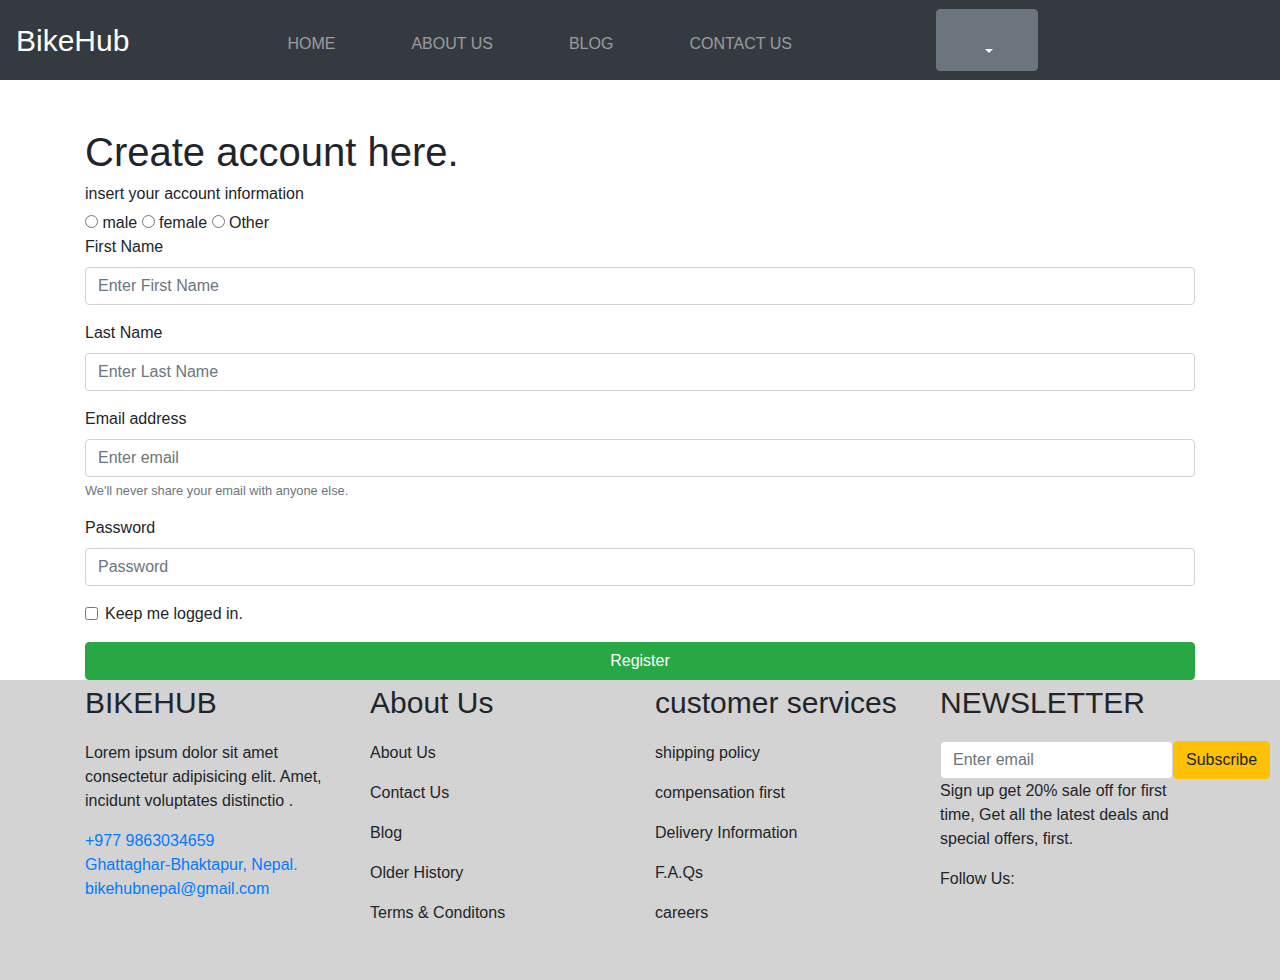
<file: bikehub/register.html>
<!DOCTYPE html>
<html lang="en">

<head>
    <meta charset="UTF-8">
    <meta name="viewport" content="width=device-width, initial-scale=1.0">
    <meta http-equiv="X-UA-Compatible" content="ie=edge">
    <title>Register Here</title>
    <link rel="stylesheet" href="https://use.fontawesome.com/releases/v5.8.2/css/all.css"
        integrity="sha384-oS3vJWv+0UjzBfQzYUhtDYW+Pj2yciDJxpsK1OYPAYjqT085Qq/1cq5FLXAZQ7Ay" crossorigin="anonymous">

    <link rel="stylesheet" href="css/styles.css">
    <link rel="stylesheet" href="css/custom.css">
    <link rel="stylesheet" href="css/bootstrap.css">
</head>

<body>

    <nav class="navbar navbar-expand-md bg-dark navbar-dark">
        <!-- Brand-->
        <a class="navbar-brand" href="index.html">BikeHub</a>

        <!-- toggler//collapsible Button-->
        <button class="navbar-toggler" type="button" data-toggle="collapse" data-target="#collapsibleNavbar">
            <span class="navbar-toggler-icon"></span>
        </button>

        <!-- Navbar Links-->
        <div class="collapse navbar-collapse" id="collapsibleNavbar">
            <ul class="navbar-nav">
                <li class="nav-item">
                    <a class="nav-link" href="index.html">home</a>
                </li>
            </ul>
            <ul class="navbar-nav">
                <li class="nav-item">
                    <a class="nav-link" href="about.html">About Us</a>
                </li>
            </ul>
            <ul class="navbar-nav">
                <li class="nav-item">
                    <a class="nav-link" href="blog.html">Blog</a>
                </li>
            </ul>
            <ul class="navbar-nav">
                <li class="nav-item">
                    <a class="nav-link" href="contact.html">Contact Us</a>
                </li>
            </ul>
            <ul class="navbar-nav">
                <li class="nav-item">
                    <a href="#" class="nav-link"><i class="fas fa-search"></i></a>
                </li>
            </ul>

            <ul class="navbar-nav">
                <li class="nav-item">
                    <div class="dropdown">
                        <button class="btn btn-secondary dropdown-toggle" type="button" id="dropdownMenuButton"
                            data-toggle="dropdown" aria-haspopup="true" aria-expanded="false">
                            <a href="#" class="nav-link"><i class="fa fa-user"></i></a>
                        </button>
                        <div class="dropdown-menu" aria-labelledby="dropdownMenuButton">
                            <a class="dropdown-item" href="account.html"><i class="fas fa-cog"></i> My Account</a>
                            <a class="dropdown-item" href="account.html"><i class="fas fa-sign-in-alt"></i> Log In</a>
                            <a class="dropdown-item" href="logout.html"><i class="fas fa-sign-out-alt"></i> logout</a>
                            <a class="dropdown-item" href="register.html"><i class="fa fa-user"></i> Register</a>
                            <a class="dropdown-item" href="checkout.html"><i class="fas fa-check-circle"></i>
                                Checkout</a>
                            <a class="dropdown-item" href="wishlist.html"><i class="fas fa-heart"></i> My Wishlists</a>
                        </div>
                    </div>
                </li>
            </ul>
            <ul class="navbar-nav">
                <li class="nav-item">
                    <a href="#" class="nav-link"><i class="fas fa-cart-plus"></i></i></a>
                </li>
            </ul>
        </div>
    </nav>
    <div class="container mt-5">
        <h1>Create account here.</h1>
        <h6>insert your account information</h6>
        <form action="">
            <input type="radio" name="gender" value="male"> male
            <input type="radio" name="gender" value="female"> female
            <input type="radio" name="gender" value="other"> Other
        </form>
        <form>
            <div class="form-group">
                <label for="exampleInputEmail1">First Name</label>
                <input type="email" class="form-control" id="exampleInputEmail1" aria-describedby="emailHelp"
                    placeholder="Enter First Name">
                <small id="emailHelp" class="form-text text-muted"></small>
            </div>
            <div class="form-group">
                <label for="exampleInputEmail1">Last Name</label>
                <input type="email" class="form-control" id="exampleInputEmail1" aria-describedby="emailHelp"
                    placeholder="Enter Last Name">
                <small id="emailHelp" class="form-text text-muted"></small>
            </div>

            <div class="form-group">
                <label for="exampleInputEmail1">Email address</label>
                <input type="email" class="form-control" id="exampleInputEmail1" aria-describedby="emailHelp"
                    placeholder="Enter email">
                <small id="emailHelp" class="form-text text-muted">We'll never share your email with anyone
                    else.</small>
            </div>
            <div class="form-group">
                <label for="exampleInputPassword1">Password</label>
                <input type="password" class="form-control" id="exampleInputPassword1" placeholder="Password">
            </div>
            <div class="form-group form-check">
                <input type="checkbox" class="form-check-input" id="exampleCheck1">
                <label class="form-check-label" for="exampleCheck1">Keep me logged in.</label>
            </div>

            <button type="submit" class="btn btn-success btn-block">Register</button>
        </form>
    </div>

    <footer id="footer">
        <div class="container">
            <div class="row">
                <div class="col">
                    <p class="suzzan">BIKEHUB</p>
                    <p>Lorem ipsum dolor sit amet consectetur adipisicing elit. Amet, incidunt voluptates distinctio
                        .</p>
                    <a href=""><i class="fas fa-phone"></i> +977 9863034659</a><br>
                    <a href=""><i class="fas fa-map-marker-alt"></i>Ghattaghar-Bhaktapur, Nepal.</a><br>
                    <a href=""><i class="fas fa-inbox"></i> bikehubnepal@gmail.com</a>
                </div>

                <div class="col">
                    <p class="suzzan">About Us</p>
                    <p>About Us</p>
                    <p>Contact Us</p>
                    <p>Blog</p>
                    <p>Older History</p>
                    <p>Terms & Conditons</p>

                </div>
                <div class="col">
                    <p class="suzzan">customer services</p>
                    <p>shipping policy</p>
                    <p>compensation first</p>
                    <p>Delivery Information</p>
                    <p>F.A.Qs</p>
                    <p>careers</p>
                </div>
                <div class="col">
                    <p class="suzzan">NEWSLETTER</p>
                    <form class="form-inline">
                        <div class="form-group">
                            <label for="exampleInputEmail1"></label>
                            <input type="email" class="form-control" id="exampleInputEmail1"
                                aria-describedby="emailHelp" placeholder="Enter email">
                            <!-- <small id="emailHelp" class="form-text text-muted">We'll never share your email with
                                    anyone else.</small> -->
                            <button type="submit" class="btn btn-warning">Subscribe</button>
                        </div>


                    </form>
                    <p>Sign up get 20% sale off for first time, Get all the latest deals and special offers, first.
                    </p>
                    Follow Us:
                    <a href="https://www.facebook.com/"><i class="fab fa-facebook"></i></a>
                    <a href="https://www.twitter.com/"> <i class="fab fa-twitter"></i></a>
                    <a href="https://www.instagram.com/"><i class="fab fa-instagram"></i></a>
                </div>
            </div>
        </div>
    </footer>
    <script src="js/jquery.js">
    </script>
    <script src="https://cdnjs.cloudflare.com/ajax/libs/popper.js/1.14.7/umd/popper.min.js"
        integrity="sha384-UO2eT0CpHqdSJQ6hJty5KVphtPhzWj9WO1clHTMGa3JDZwrnQq4sF86dIHNDz0W1" crossorigin="anonymous">
        </script>
    <script src="js/bootstrap.js"></script>
</body>




</html>
</file>
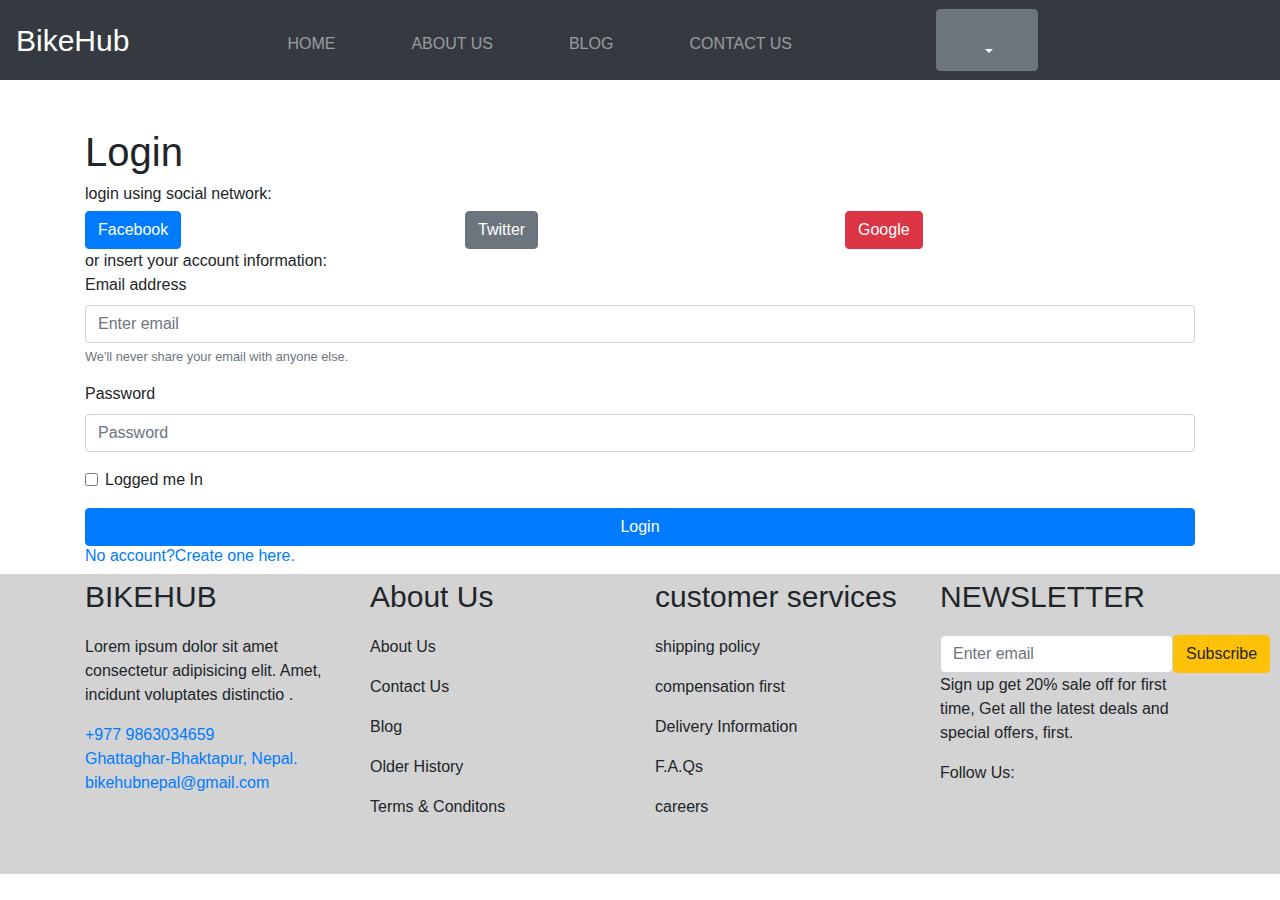
<file: bikehub/wishlist.html>
<!DOCTYPE html>
<html lang="en">

<head>
    <meta charset="UTF-8">
    <meta name="viewport" content="width=device-width, initial-scale=1.0">
    <meta http-equiv="X-UA-Compatible" content="ie=edge">
    <title>BIKEHUB NEPAL</title>
    <link rel="stylesheet" href="https://use.fontawesome.com/releases/v5.8.2/css/all.css"
        integrity="sha384-oS3vJWv+0UjzBfQzYUhtDYW+Pj2yciDJxpsK1OYPAYjqT085Qq/1cq5FLXAZQ7Ay" crossorigin="anonymous">

    <link rel="stylesheet" href="css/styles.css">
    <link rel="stylesheet" href="css/custom.css">
    <link rel="stylesheet" href="css/bootstrap.css">
</head>

<body>

    <nav class="navbar navbar-expand-md bg-dark navbar-dark">
        <!-- Brand-->
        <a class="navbar-brand" href="index.html">BikeHub</a>

        <!-- toggler//collapsible Button-->
        <button class="navbar-toggler" type="button" data-toggle="collapse" data-target="#collapsibleNavbar">
            <span class="navbar-toggler-icon"></span>
        </button>

        <!-- Navbar Links-->
        <div class="collapse navbar-collapse" id="collapsibleNavbar">
            <ul class="navbar-nav">
                <li class="nav-item">
                    <a class="nav-link" href="index.html">home</a>
                </li>
            </ul>
            <ul class="navbar-nav">
                <li class="nav-item">
                    <a class="nav-link" href="about.html">About Us</a>
                </li>
            </ul>
            <ul class="navbar-nav">
                <li class="nav-item">
                    <a class="nav-link" href="blog.html">Blog</a>
                </li>
            </ul>
            <ul class="navbar-nav">
                <li class="nav-item">
                    <a class="nav-link" href="contact.html">Contact Us</a>
                </li>
            </ul>
            <ul class="navbar-nav">
                <li class="nav-item">
                    <a href="#" class="nav-link"><i class="fas fa-search"></i></a>
                </li>
            </ul>

            <ul class="navbar-nav">
                <li class="nav-item">
                    <div class="dropdown">
                        <button class="btn btn-secondary dropdown-toggle" type="button" id="dropdownMenuButton"
                            data-toggle="dropdown" aria-haspopup="true" aria-expanded="false">
                            <a href="#" class="nav-link"><i class="fa fa-user"></i></a>
                        </button>
                        <div class="dropdown-menu" aria-labelledby="dropdownMenuButton">
                            <a class="dropdown-item" href="account.html"><i class="fas fa-cog"></i> My Account</a>
                            <a class="dropdown-item" href="account.html"><i class="fas fa-sign-in-alt"></i> Log In</a>
                            <a class="dropdown-item" href="logout.html"><i class="fas fa-sign-out-alt"></i> logout</a>
                            <a class="dropdown-item" href="register.html"><i class="fa fa-user"></i> Register</a>
                            <a class="dropdown-item" href="checkout.html"><i class="fas fa-check-circle"></i>
                                Checkout</a>
                            <a class="dropdown-item" href="wishlist.html"><i class="fas fa-heart"></i> My Wishlists</a>
                        </div>
                    </div>
                </li>
            </ul>
            <ul class="navbar-nav">
                <li class="nav-item">
                    <a href="#" class="nav-link"><i class="fas fa-cart-plus"></i></i></a>
                </li>
            </ul>
        </div>
    </nav>

    <div class="container mt-5">
        <h1>Login</h1>
        <h6>login using social network:</h6>
        <div class="row">
            <div class="col">
                <button class="btn btn-primary">Facebook</button>
            </div>
            <div class="col">
                <button class="btn btn-secondary">Twitter</button>
            </div>
            <div class="col">
                <button class="btn btn-danger">Google</button>
            </div>
        </div>

        or insert your account information:
        <form>
            <div class="form-group">
                <label for="exampleInputEmail1">Email address</label>
                <input type="email" class="form-control" id="exampleInputEmail1" aria-describedby="emailHelp"
                    placeholder="Enter email">
                <small id="emailHelp" class="form-text text-muted">We'll never share your email with anyone
                    else.</small>
            </div>
            <div class="form-group">
                <label for="exampleInputPassword1">Password</label>
                <input type="password" class="form-control" id="exampleInputPassword1" placeholder="Password">
            </div>
            <div class="form-group form-check">
                <input type="checkbox" class="form-check-input" id="exampleCheck1">
                <label class="form-check-label" for="exampleCheck1">Logged me In</label>
            </div>
            <button type="submit" class="btn btn-primary btn-block">Login</button>
        </form>
        <h6><a href="register.html">No account?Create one here.</a></h6>
    </div>

    <footer id="footer">
        <div class="container">
            <div class="row">
                <div class="col">
                    <p class="suzzan">BIKEHUB</p>
                    <p>Lorem ipsum dolor sit amet consectetur adipisicing elit. Amet, incidunt voluptates distinctio
                        .</p>
                    <a href=""><i class="fas fa-phone"></i> +977 9863034659</a><br>
                    <a href=""><i class="fas fa-map-marker-alt"></i>Ghattaghar-Bhaktapur, Nepal.</a><br>
                    <a href=""><i class="fas fa-inbox"></i> bikehubnepal@gmail.com</a>
                </div>

                <div class="col">
                    <p class="suzzan">About Us</p>
                    <p>About Us</p>
                    <p>Contact Us</p>
                    <p>Blog</p>
                    <p>Older History</p>
                    <p>Terms & Conditons</p>

                </div>
                <div class="col">
                    <p class="suzzan">customer services</p>
                    <p>shipping policy</p>
                    <p>compensation first</p>
                    <p>Delivery Information</p>
                    <p>F.A.Qs</p>
                    <p>careers</p>
                </div>
                <div class="col">
                    <p class="suzzan">NEWSLETTER</p>
                    <form class="form-inline">
                        <div class="form-group">
                            <label for="exampleInputEmail1"></label>
                            <input type="email" class="form-control" id="exampleInputEmail1"
                                aria-describedby="emailHelp" placeholder="Enter email">
                            <!-- <small id="emailHelp" class="form-text text-muted">We'll never share your email with
                                    anyone else.</small> -->
                            <button type="submit" class="btn btn-warning">Subscribe</button>
                        </div>


                    </form>
                    <p>Sign up get 20% sale off for first time, Get all the latest deals and special offers, first.
                    </p>
                    Follow Us:
                    <a href="https://www.facebook.com/"><i class="fab fa-facebook"></i></a>
                    <a href="https://www.twitter.com/"> <i class="fab fa-twitter"></i></a>
                    <a href="https://www.instagram.com/"><i class="fab fa-instagram"></i></a>
                </div>
            </div>
        </div>
    </footer>

    <script src="js/jquery.js">
    </script>
    <script src="https://cdnjs.cloudflare.com/ajax/libs/popper.js/1.14.7/umd/popper.min.js"
        integrity="sha384-UO2eT0CpHqdSJQ6hJty5KVphtPhzWj9WO1clHTMGa3JDZwrnQq4sF86dIHNDz0W1" crossorigin="anonymous">
        </script>
    <script src="js/bootstrap.js"></script>
</body>




</html>
</file>
<file: bikehub/css/styles.css>
body{
    margin: 0;
}
.navbar-brand{
    font-size: 30px !important;
    margin-right: 150px !important;
    

}

.navbar {
	position: fixed;
	background-color: lightgrey;
	padding: 10px;
	width: 100%;
	height: 80px;
	top:0;
	left: 0;
	z-index: 1;
}


.nav-link{
    margin-right: 60px;
    margin-top: 30px;
    text-transform: uppercase;
    margin-top: 8px;

   
}

.suzzan{
    font-size: 30px;
    font-family: Verdana, Geneva, Tahoma, sans-serif;
}

#footer{
    margin: 10px solid lightgrey !important;
    background-color: lightgrey;
    height: 300px;
    
    
}

/* .myimage{
    height: 200px;
    width: 100px;
} */


.bike{
    height: 410px;
}
.myimage{	

	width: 100%;
	height: 250px;
    
	object-fit: cover;
	object-position: right;
}

/* .container{
    margin-left: 0 !important;
} */

.dropdown{
    padding: 0;
    margin: 0;
}

.heading {
    font-size: 30px;
    font-family: Georgia, 'Times New Roman', Times, serif;
    text-decoration-style: solid;
    
  
}


.logic {
    margin-left: 150px;
}

.Roshan {
    margin-right: 1000px;
    margin-left: 30px;
}

.Nitu {
    font-size: 30px;
    font-family: monospace;
}

.cont {
    margin-left: 20px;
    font-size: 40px;
    font-family: monospace;
}

.contact {
    margin-right: 1200px;
    margin-left: 20px;
    margin-bottom: 100px;
}
</file>
<file: bikehub/css/custom.css>
.border{

    border: 1px solid darkgrey !important;
}

.overlay {
    position:relative;
    top: 0;
    left: 0;
    width: 100%;
    height: 100%;
    background-color: rgb(0,0,0);
    opacity: 0.2;
}


.fixed-height {
    height: 450px;
    object-fit:cover;
    object-position: center;

}
</file>
